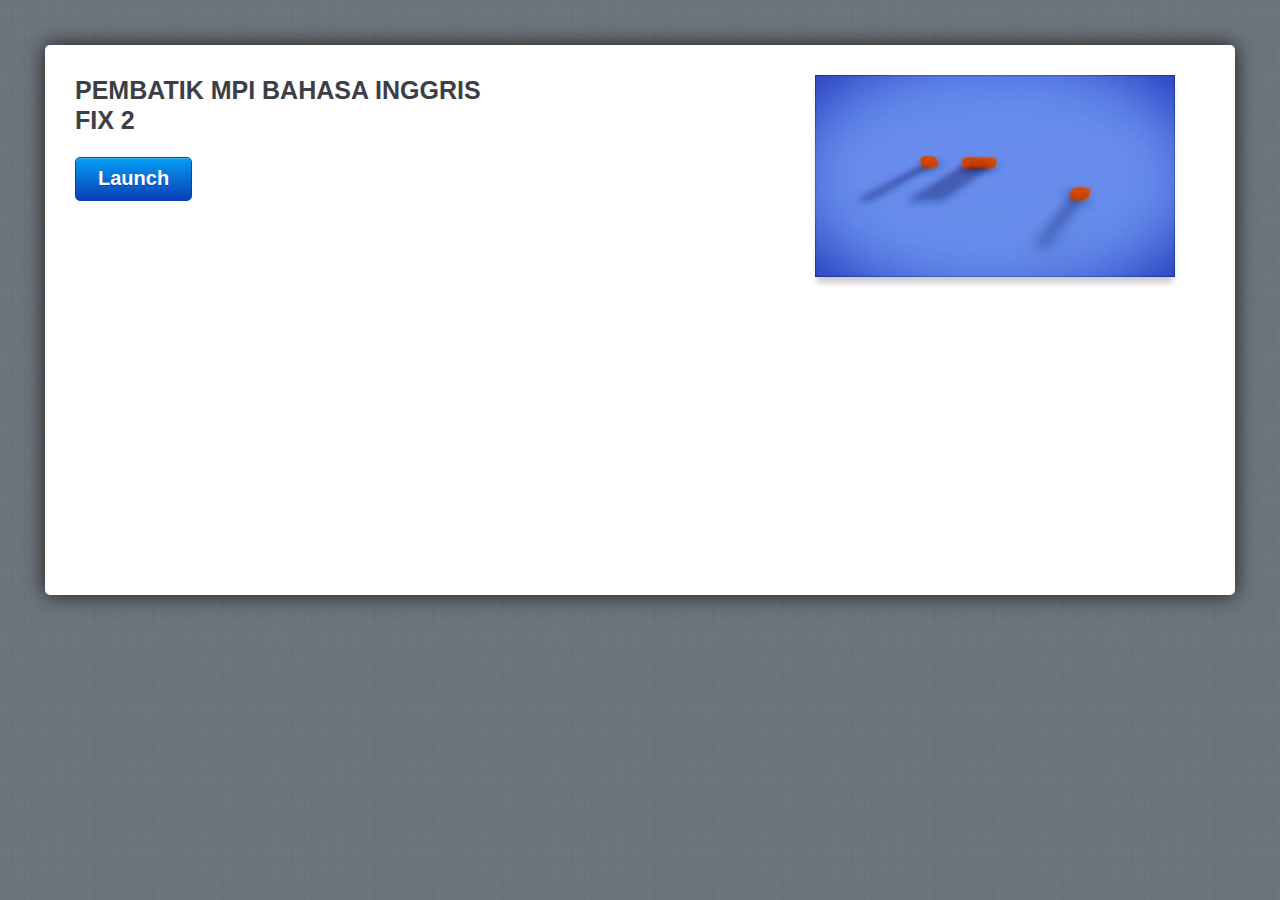
<file: amplaunch.html>
<!DOCTYPE html PUBLIC "-//W3C//DTD XHTML 1.0 Transitional//EN" "http://www.w3.org/TR/xhtml1/DTD/xhtml1-transitional.dtd">
<html xmlns="http://www.w3.org/1999/xhtml" xml:lang="en" lang="en">
<head>
	<title>PEMBATIK MPI BAHASA INGGRIS FIX 2</title>
	
	 <script>
		var g_strLink;
	
		function buildLaunchLink()
		{
			var g_strProjectId = "5zBj2aoOD06";
			var strHash = document.location.hash;
			document.location.hash = "";

			var strPath = window.location.protocol + "//" + window.location.host;
			var arrPath = window.location.pathname.split("/");

			arrPath.length = arrPath.length - 1;
			strPath += arrPath.join("/");
			strPath = strPath.replace(/ /g, "%20");

			g_strLink = "path=" + strPath;
			g_strLink += "&projectid=" + g_strProjectId;
			
			var strQuery = strHash.substr(1);
			g_strLink += "&" + decodeURIComponent(strQuery);
			g_strLink = escape(g_strLink);
		}
		
		function isAndroid()
		{
			return (navigator.userAgent.indexOf("Android") > -1);
		}
		
		function isIOS()
		{
			return (navigator.userAgent.indexOf("AppleWebKit/") > -1 && navigator.userAgent.indexOf("Mobile/") > -1);
		}

		function UpdateLaunchUrl()
		{
			var strLink = (isAndroid()) ? "intent://?" + g_strLink + "#Intent;scheme=artmobileplayer;package=air.com.articulate.articulatemobileplayer;end" :
										 "artmobileplayer://?" + g_strLink;
										
			var linkTarget = document.getElementById('launch');
			linkTarget.href = strLink;
			
			if (isAndroid())
			{
				window.location = strLink;
			}
		}
		
		function writeMeta()
		{
			var meta = document.createElement('meta');
			meta.name = "apple-itunes-app";
			meta.content = "app-id=505546381, app-argument=artmobileplayer://?" + g_strLink;
			document.getElementsByTagName('head')[0].appendChild(meta);
		}
		
		buildLaunchLink();
		writeMeta();

	 </script>

	<!-- META -->
	<meta http-equiv="content-type" content="text/html; charset=utf-8">
	<meta name="viewport" content="width=device-width, initial-scale=1.0, maximum-scale=1.0, user-scalable=0">

	<style>
		html,body,div,h1,p,a{margin:0;padding:0;border:0;font-weight:inherit;font-style:inherit;font-size:100%;font-family:inherit;vertical-align:baseline}
		a img{border:0; width: 290px}
		body{font-family:Helvetica,Arial,Verdana,sans-serif;line-height:1.5;color:#434750;background:#737d85;position:relative;font-size:75%}
		h1{font-size:3em;line-height:1;margin-bottom:.5em;font-weight:400;color:#434750}
		a,a:focus,a:hover{color:#434750;text-decoration:none;outline:0}
		.button{float:left;font-size:14px;font-weight:700;color:#fff;text-shadow:0 -1px 0 rgba(0,0,0,.75);padding:5px 22px 0;height:25px;border:1px solid #010101;-webkit-box-shadow:0 1px 0 rgba(255,255,255,.12),inset 0 1px 0 rgba(255,255,255,.25);-webkit-border-radius:5px;background:-webkit-gradient(linear,left top,left bottom,from(#5d636b),to(#25272a),color-stop(.5,#494e54),color-stop(.51,#35393d))}
		body.launch{background:url(mobile/linen_background.jpg) repeat}
		div.container{background:#fff;height:490px;margin:45px;padding:30px;-webkit-border-radius:5px;-webkit-box-shadow:0 0 20px rgba(0,0,0,.75)}
		div.screenshot{float:right;width:390px;padding-left:20px;padding-bottom:10px}
		div.screenshot img{-webkit-box-shadow:0 8px 6px -2px rgba(0,0,0,.2); width: 360px;}
		div.container div.launch_meta{float:left;width:450px}
		div.container h1{color:#3c4046;font-weight:700;font-size:25px;line-height:1.2em;font-family:'Helvetica Neue',Helvetica,Arial}
		div.container p{font-size:16px;line-height:1.4em;font-family:'Helvetica Neue',Helvetica,Arial;margin:0 0 1.4em}
		div.container a.button{font-size:20px;color:#fff;background:#0272ed;text-shadow:0 1px 0 rgba(11,62,180,1);padding:5px 22px 12px;border:1px solid #0b3eb4;-webkit-box-shadow:0 1px 0 rgba(255,255,255,.12),inset 0 1px 0 rgba(255,255,255,.25);-webkit-border-radius:5px;background:-webkit-gradient(linear,left top,left bottom,from(#039ef4),to(#0b3eb4))}
		div.mobile_app{background:url(mobile/mobile_icon.png) no-repeat;padding-left:148px;padding-top:20px}
		div.mobile_app h1{margin:0;line-height:1.4em}
		div.mobile_app a{color:#027fef;text-decoration:underline}
		div.container a.app_store{width:172px;height:54px;text-indent:-9000px;display:block;background:url(mobile/app_store.png)}
		@media only screen and (max-device-width:1024px) and (orientation:portrait){
			div.container{height:750px}
			div.screenshot{width:290px}
			div.screenshot img{width:290px}
			div.container div.launch_meta{float:left;width:300px}
			div.mobile_app h1{font-size:24px}
		}
		a.install { display:inline-block; overflow:hidden; background:url(http://linkmaker.itunes.apple.com/images/badges/en-us/badge_appstore-lrg.svg) no-repeat; width:165px; height:40px; position: relative; bottom: 120px; float:right; padding-right:50px;}

	</style>
</head>
	
<body class="launch" onload="UpdateLaunchUrl()">

	<div class="wrap">
	
		<div class="container">
			<div class="launch_meta">
				<h1>PEMBATIK MPI BAHASA INGGRIS FIX 2</h1>
				<p></p>
				<a id="launch" href="#" class="button" target="_top">Launch</a>
			</div>
			<div class="screenshot">
				<img src="story_content/thumbnail.jpg"  />
			</div>
		</div>
		<script>
			if (isIOS())
			{
				document.write("<a class='install' href='https://geo.itunes.apple.com/us/app/articulate-mobile-player/id505546381?mt=8' ></a>");
			}
		</script>
	</div>
</body>

</html>
</file>
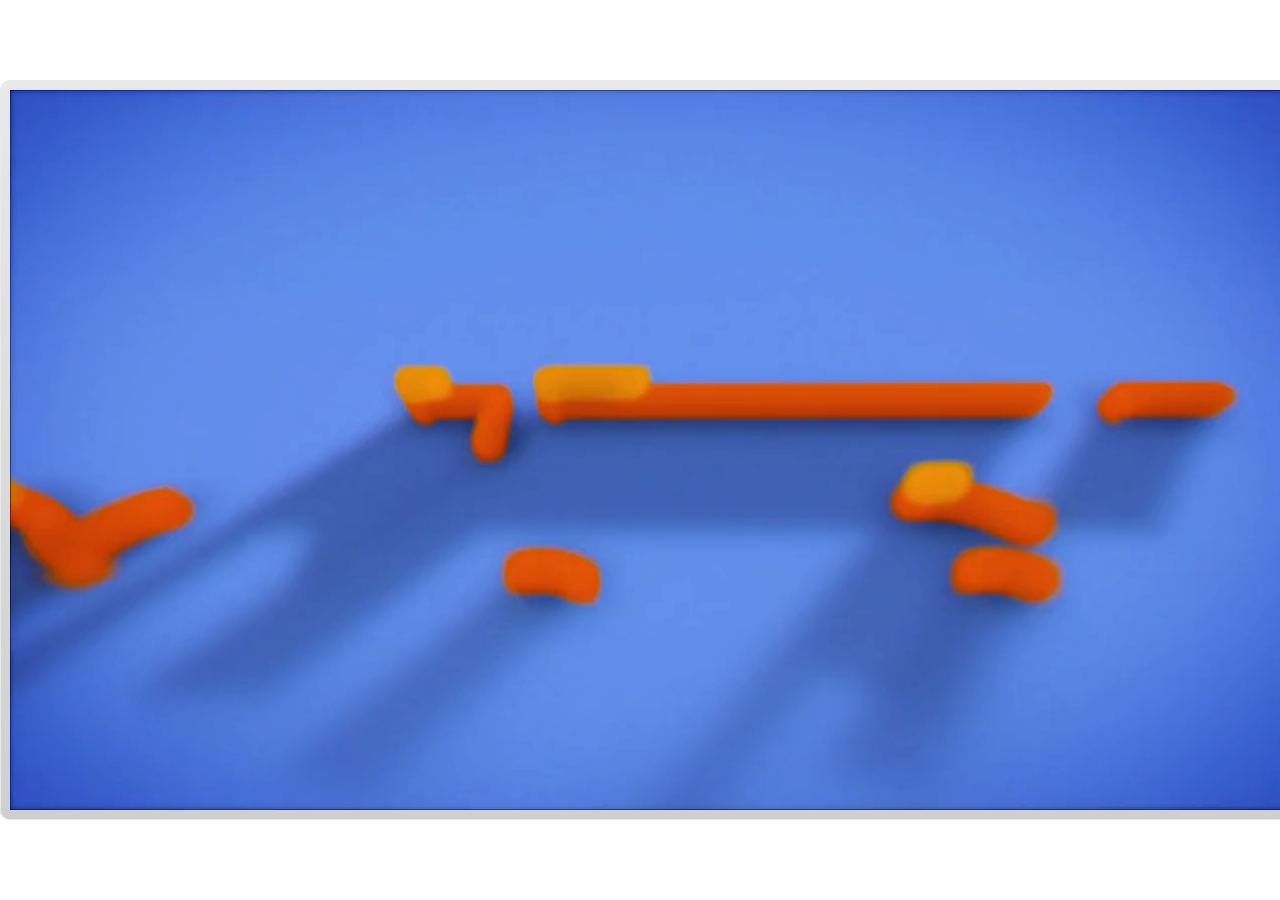
<file: story_html5.html>
<!doctype html>
<html lang="en-US">
<head>
  <meta charset="utf-8" />
  <!-- Created using Storyline 3 - http://www.articulate.com  -->
  <!-- version: 3.3.15007.0 -->
  <title>PEMBATIK MPI BAHASA INGGRIS FIX 2</title>
  <meta http-equiv="x-ua-compatible" content="IE=edge" />
  <meta name="viewport" content="width=device-width, initial-scale=1.0, user-scalable=no, minimal-ui" />
  <meta name="apple-mobile-web-app-capable" content="yes" />

  <style rel="stylesheet" data-noprefix>.slide-loader{position:absolute;pointer-events:none;left:50%;top:50%;-webkit-animation:spin 1.8s linear infinite;-moz-animation:spin 1.8s linear infinite;-ms-animation:spin 1.8s linear infinite;animation:spin 1.8s linear infinite;width:100px;height:100px;-webkit-transform:translate(-50%, -50%);z-index:10000;background:transparent url("[data-uri]") no-repeat center center}.mobile-chrome-warning{position:fixed;width:300px;height:75px;bottom:0px;background:rgba(0,0,0,0.0001);display:none;pointer-events:none;z-index:99}.mobile-chrome-warning-btn{position:absolute;left:-16px;top:-15px;width:107px;height:107px;background:rgba(0,0,0,0.6);border-radius:50%;border:1px solid rgba(255,255,255,0.2);pointer-events:all;-webkit-transform:scale(0.6)}.mobile-chrome-warning-btn svg{position:absolute;left:60%;top:58%;-webkit-transform:translate(-50%, -50%)}.mobile-chrome-warning-bubble{position:relative;color:white;padding:10px;background:rgba(0,0,0,0.8);border-radius:5px;float:left;margin-left:100px;margin-top:15px;pointer-events:none}.mobile-chrome-warning-bubble:before{position:absolute;top:8.5px;left:-20px;width:30px;height:30px;content:'';display:block;width:0;height:0;border-style:solid;border-width:12.5px 20px 12.5px 0;border-color:transparent rgba(0,0,0,0.8) transparent transparent;pointer-events:none}.is-mobile .swipe-resume-arrow{position:fixed;top:30%;left:50%;-webkit-transform:translate(-50%, 0);width:12%}.is-mobile .mobile-chrome-warning-text{position:fixed;top:56%;left:50%;-webkit-transform:translate(-50%, 0);height:30%;width:80%;line-height:43px;text-align:center;color:#aeb7bd;word-break:break-word;font-size:20px}.slide-loader .mobile-loader-dot{display:none}@-ms-keyframes spin{from{-ms-transform:translate(-50%, -50%) rotate(0deg)}to{-ms-transform:translate(-50%, -50%) rotate(360deg)}}@-moz-keyframes spin{from{-moz-transform:translate(-50%, -50%) rotate(0deg)}to{-moz-transform:translate(-50%, -50%) rotate(360deg)}}@-webkit-keyframes spin{from{-webkit-transform:translate(-50%, -50%) rotate(0deg)}to{-webkit-transform:translate(-50%, -50%) rotate(360deg)}}@keyframes spin{from{transform:translate(-50%, -50%) rotate(0deg)}to{transform:translate(-50%, -50%) rotate(360deg)}}body.is-mobile{background:black !important}body.is-theme-unified{background:#1b1a1a}.is-mobile .load-container,.is-theme-unified .load-container{position:absolute;left:0;top:0;width:100%;height:100%;background-color:rgba(0,0,0,0.5);z-index:1;visibility:visible;-webkit-transition:visibility 250ms, opacity 250ms linear;-moz-transition:visibility 250ms, opacity 250ms linear;-mz-transition:visibility 250ms, opacity 250ms linear;transition:visibility 250ms, opacity 250ms linear;pointer-events:none}.is-mobile .hide-slide-loader .load-container,.is-theme-unified .hide-slide-loader .load-container{opacity:0;visibility:hidden}.is-mobile .slide-loader,.is-theme-unified .slide-loader{-webkit-animation:none;-moz-animation:none;-ms-animation:none;animation:none;background:none;text-align:center;width:120px;height:80px;top:60%}.is-theme-unified .slide-loader{top:50%}.is-mobile .slide-loader .mobile-loader-dot,.is-theme-unified .slide-loader .mobile-loader-dot{width:30px;height:30px;background-color:white;border-radius:100%;display:inline-block;-webkit-animation:slide-loader 1s ease-in-out 0s infinite both;-moz-animation:slide-loader 1s ease-in-out 0s infinite both;-ms-animation:slide-loader 1s ease-in-out 0s infinite both;animation:slide-loader 1s ease-in-out 0s infinite both}.is-mobile .slide-loader .dot1,.is-theme-unified .slide-loader .dot1{-webkit-animation-delay:-0.2s;-moz-animation-delay:-0.2s;-ms-animation-delay:-0.2s;animation-delay:-0.2s}.is-mobile .slide-loader .dot2,.is-theme-unified .slide-loader .dot2{-webkit-animation-delay:-0.1s;-moz-animation-delay:-0.1s;-ms-animation-delay:-0.1s;animation-delay:-0.1s}@-ms-keyframes slide-loader{0%,80%,100%{-ms-transform:scale(0.6)}40%{-ms-transform:scale(0)}}@-moz-keyframes slide-loader{0%,80%,100%{-moz-transform:scale(0.6)}40%{-moz-transform:scale(0)}}@-webkit-keyframes slide-loader{0%,80%,100%{-webkit-transform:scale(0.6)}40%{-webkit-transform:scale(0)}}@keyframes slide-loader{0%,80%,100%{transform:scale(0.6)}40%{transform:scale(0)}}.mobile-load-title-overlay{display:none}.is-mobile .mobile-load-title-overlay,.is-touchable .mobile-load-title-overlay{display:block;position:fixed;top:0;right:0;bottom:0;left:0;z-index:999;pointer-events:none}.is-mobile .mobile-load-title-overlay .mobile-load-title,.is-touchable .mobile-load-title-overlay .mobile-load-title{position:relative;height:30%;width:80%;margin:0 auto;line-height:43px;text-align:center;color:#aeb7bd;word-break:break-word}@media only screen and (min-width: 320px) and (orientation: landscape){.is-mobile .mobile-load-title,.is-touchable .mobile-load-title{font-size:28.8px;-moz-transform:translateY(33%);-ms-transform:translateY(33%);-webkit-transform:translateY(33%);transform:translateY(33%)}}@media only screen and (min-width: 320px) and (orientation: portrait){.is-mobile .slide-loader,.is-touchable .slide-loader{top:55%}.is-mobile .mobile-load-title,.is-touchable .mobile-load-title{font-size:28.8px;-moz-transform:translateY(35%);-ms-transform:translateY(35%);-webkit-transform:translateY(35%);transform:translateY(35%)}}
</style>

  
</head>
<body style="background: #FFFFFF" class="cs-HTML is-theme-classic" role="application">
  <!-- 360 -->
  <script>!function(e){var i=/iPhone/i,o=/iPod/i,n=/iPad/i,t=/(?=.*\bAndroid\b)(?=.*\bMobile\b)/i,d=/Android/i,s=/(?=.*\bAndroid\b)(?=.*\bSD4930UR\b)/i,b=/(?=.*\bAndroid\b)(?=.*\b(?:KFOT|KFTT|KFJWI|KFJWA|KFSOWI|KFTHWI|KFTHWA|KFAPWI|KFAPWA|KFARWI|KFASWI|KFSAWI|KFSAWA)\b)/i,r=/IEMobile/i,h=/(?=.*\bWindows\b)(?=.*\bARM\b)/i,a=/BlackBerry/i,l=/BB10/i,p=/Opera Mini/i,f=/(CriOS|Chrome)(?=.*\bMobile\b)/i,u=/(?=.*\bFirefox\b)(?=.*\bMobile\b)/i,c=new RegExp("(?:Nexus 7|BNTV250|Kindle Fire|Silk|GT-P1000)","i"),w=function(e,i){return e.test(i)},A=function(e){var A=e||navigator.userAgent,v=A.split("[FBAN");return"undefined"!=typeof v[1]&&(A=v[0]),this.apple={phone:w(i,A),ipod:w(o,A),tablet:!w(i,A)&&w(n,A),device:w(i,A)||w(o,A)||w(n,A)},this.amazon={phone:w(s,A),tablet:!w(s,A)&&w(b,A),device:w(s,A)||w(b,A)},this.android={phone:w(s,A)||w(t,A),tablet:!w(s,A)&&!w(t,A)&&(w(b,A)||w(d,A)),device:w(s,A)||w(b,A)||w(t,A)||w(d,A)},this.windows={phone:w(r,A),tablet:w(h,A),device:w(r,A)||w(h,A)},this.other={blackberry:w(a,A),blackberry10:w(l,A),opera:w(p,A),firefox:w(u,A),chrome:w(f,A),device:w(a,A)||w(l,A)||w(p,A)||w(u,A)||w(f,A)},this.seven_inch=w(c,A),this.any=this.apple.device||this.android.device||this.windows.device||this.other.device||this.seven_inch,this.phone=this.apple.phone||this.android.phone||this.windows.phone,this.tablet=this.apple.tablet||this.android.tablet||this.windows.tablet,"undefined"==typeof window?this:void 0},v=function(){var e=new A;return e.Class=A,e};"undefined"!=typeof module&&module.exports&&"undefined"==typeof window?module.exports=A:"undefined"!=typeof module&&module.exports&&"undefined"!=typeof window?module.exports=v():"function"==typeof define&&define.amd?define("isMobile",[],e.isMobile=v()):e.isMobile=v()}(this);</script>

  <div id="preso"></div>
  <script>
    window.globals = {
      DATA_PATH_BASE: '',
      lmsPresent: false,
      tinCanPresent: false,
      aoSupport: false,
      scale: 'noscale',
      captureRc: false,
      browserSize: 'default',
      bgColor: '#FFFFFF',
      features: '',
      themeName: 'classic',
      preloaderColor: '#FFFFFF',

      
      parseParams: function(qs) {
        if (window.globals.parsedParams != null) {
          return window.globals.parsedParams;
        }
        qs = (qs || window.location.search.substr(1)).split('+').join(' ');
        var params = {},
            tokens,
            re = /[?&]?([^=]+)=([^&]*)/g;

        while (tokens = re.exec(qs)) {
          params[decodeURIComponent(tokens[1]).trim()] =
            decodeURIComponent(tokens[2]).trim();
        }
        window.globals.parsedParams = params;
        return params;
      },

    };
    

    (function() {
      var params = window.globals.parseParams();

      if (window.globals.themeName !== 'classic') {
        
        if (params.deviceType != null) {
          window.isMobile.phone = params.deviceType === 'phone';
          window.isMobile.tablet = params.deviceType === 'tablet';
          window.isMobile.any = window.isMobile.phone || window.isMobile.tablet;
        }

        
        if (params.devicepreview != null) {
          window.isMobile.phone = params.phone  == '1';
          window.isMobile.tablet = params.devicepreview === '1' && params.phone == null;
          window.isMobile.any = window.isMobile.phone || window.isMobile.tablet;
        }


        if (window.isMobile.any) {
          document.body.classList.add('is-touchable-tablet');
          if (window.isMobile.phone) {
            document.body.classList.add('is-touchable-phone');
          }
        }
      } else if (window.isMobile.any) {
        document.body.classList.add('is-mobile');
      }
    })();
  </script>
  <script SRC="story_content/user.js" TYPE="text/javascript"></script>
  <div class="slide-loader"></div>

  <script type="text/javascript">
    if (window.isMobile.any || window.globals.themeName === 'unified') { var doc = document, loader = doc.body.querySelector('.slide-loader'); [ 1, 2, 3 ].forEach(function(n) { var d = doc.createElement('div'); d.style.backgroundColor = window.globals.preloaderColor; d.classList.add('mobile-loader-dot'); d.classList.add('dot' + n); loader.appendChild(d);
      });
    }
  </script>

  <div class="mobile-load-title-overlay">
    <div class="mobile-load-title">PEMBATIK MPI BAHASA INGGRIS FIX 2</div>
  </div>
  <script>
    
    if (window.autoSpider && window.vInterfaceObject) {
      document.querySelector('.mobile-load-title-overlay').style.display = 'none';
    }
  </script>

  <div class="mobile-chrome-warning">
    <div class="mobile-chrome-warning-btn">
        <svg xmlns="http://www.w3.org/2000/svg" version="1.1" xmlns:xlink="http://www.w3.org/1999/xlink" preserveAspectRatio="none" x="0px" y="0px" width="107px" height="78px" viewBox="0 0 107 78">

          <g id="mobile-chrome-warning-arrow">
            <path fill="white" stroke="none" d="
            M 24.1 31.4
            L 12.05 15.85 0 31.4 8.3 31.4 8.3 54 15.25 54 15.25 31.4 24.1 31.4 Z"/>
          </g>

          <path id="mobile-chrome-warning-hand" stroke="white" stroke-width="2" stroke-linejoin="round" stroke-linecap="round" fill="none" d="
          M 37.55 16.1
          Q 36.3 14.8 36.3 13.1 36.3 11.45 37.55 10.15 38.85 8.9 40.55 8.9 42.2 8.9 43.5 10.15
          L 46.75 13.375 46.75 13.35
          Q 45.5 12.05 45.5 10.35 45.5 8.7 46.75 7.4 48.05 6.15 49.75 6.15 51.4 6.15 52.7 7.4
          L 57 11.65
          Q 56.05 10.4828125 56.05 9 56.05 7.3 57.3 6 58.6 4.8 60.3 4.8 62 4.8 63.3 6
          L 74.3 17
          Q 76.3 19.05 77.5 21.55 78.75 24.05 79.1 26.9 79.4 29.7 80.65 32.25 81.85 34.75 83.85 36.75
          L 85.6 38.5 69.5 54.6
          Q 68.25 53.35 66.5 52.1 64.75 50.8 62.85 49.85 60.95 48.85 59.25 48.5
          L 32 42.5
          Q 31.15 42.3 30.45 41.8 29.1 40.8 28.85 39.3 28.6 37.85 29.35 36.55 30.05 35.25 31.65 34.7
          L 31.9 34.65
          Q 32.55 34.45 33.25 34.45
          L 44.3 34.9 17.65 8.2
          Q 16.4 6.9 16.4 5.2 16.4 3.55 17.65 2.25 18.95 1 20.65 1 22.3 1 23.6 2.25
          L 37.55 16.1 39.2 17.75
          M 58.95 13.65
          L 58.075 12.775 57.3 12
          Q 57.140234375 11.833984375 57 11.65
          L 58.075 12.775
          M 46.75 13.375
          L 48.4 15"/>

        </svg>
      </div>

      <div class="mobile-chrome-warning-bubble">
        Drag up for fullscreen
      </div>
  </div>

  

  <link rel="stylesheet" href="html5/lib/stylesheets/main.min.css" data-noprefix />
  <link rel="stylesheet" href="html5/data/css/output.min.css" data-noprefix />
  <script data-main="app/scripts/init.generated" src="html5/lib/scripts/app.min.js"></script>
</body>
</html>
</file>
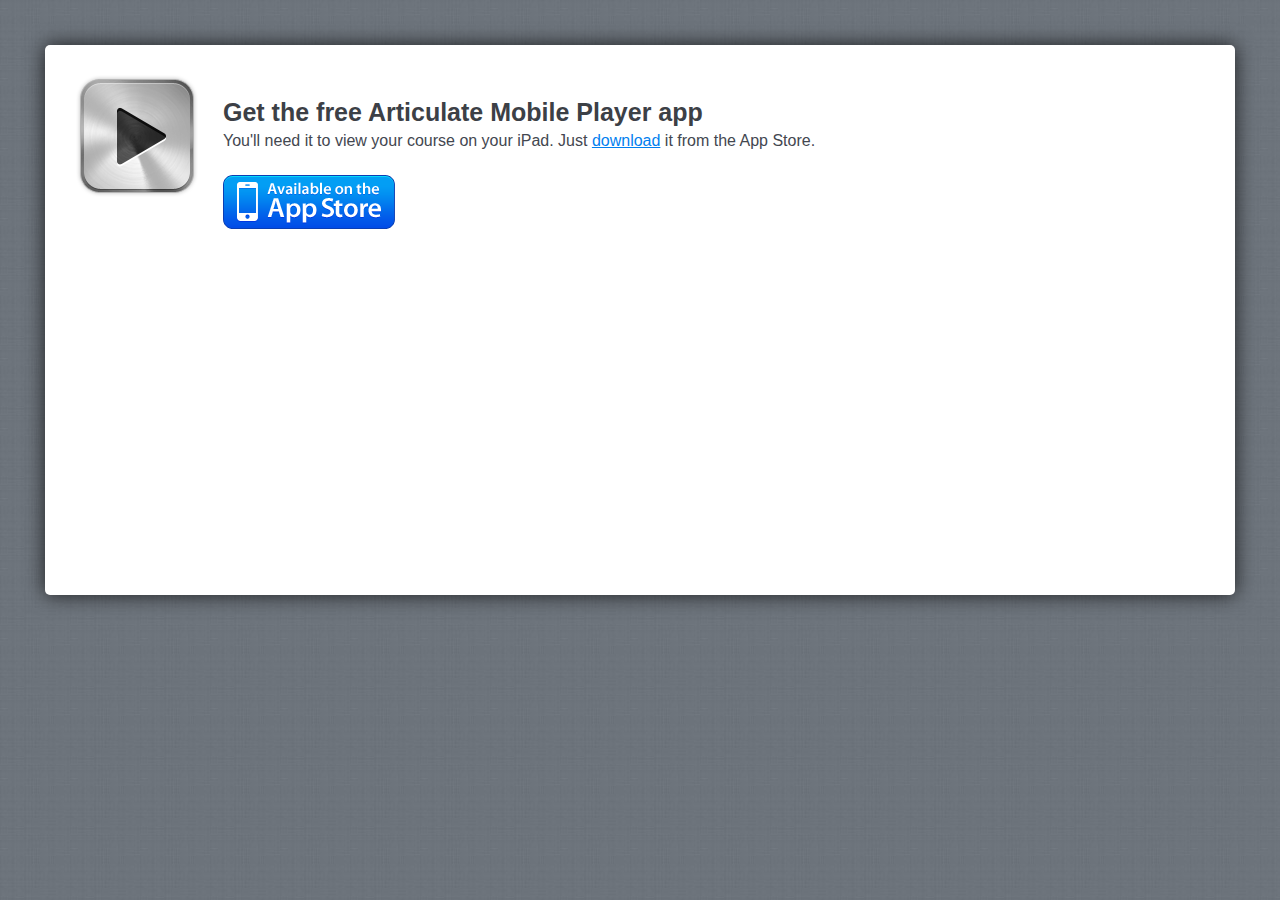
<file: mobile/mobileinstall.html>
<!DOCTYPE html PUBLIC "-//W3C//DTD XHTML 1.0 Transitional//EN" "http://www.w3.org/TR/xhtml1/DTD/xhtml1-transitional.dtd">
<html xmlns="http://www.w3.org/1999/xhtml" xml:lang="en" lang="en">
<head>
	<title>PEMBATIK MPI BAHASA INGGRIS FIX 2</title>
			
	<!-- META -->
	<meta http-equiv="content-type" content="text/html; charset=utf-8">
	<meta name="viewport" content="width=device-width; initial-scale=1.0; maximum-scale=1.0; user-scalable=0;">

	<style>
		html,body,div,h1,p,a{margin:0;padding:0;border:0;font-weight:inherit;font-style:inherit;font-size:100%;font-family:inherit;vertical-align:baseline}
		a img{border:0; width 290}
		body{font-family:Helvetica,Arial,Verdana,sans-serif;line-height:1.5;color:#434750;background:#737d85;position:relative;font-size:75%}
		h1{font-size:3em;line-height:1;margin-bottom:.5em;font-weight:400;color:#434750}
		a,a:focus,a:hover{color:#434750;text-decoration:none;outline:0}
		.button{float:left;font-size:14px;font-weight:700;color:#fff;text-shadow:0 -1px 0 rgba(0,0,0,.75);padding:5px 22px 0;height:25px;border:1px solid #010101;-webkit-box-shadow:0 1px 0 rgba(255,255,255,.12),inset 0 1px 0 rgba(255,255,255,.25);-webkit-border-radius:5px;background:-webkit-gradient(linear,left top,left bottom,from(#5d636b),to(#25272a),color-stop(.5,#494e54),color-stop(.51,#35393d))}
		body.launch{background:url(linen_background.jpg) repeat}
		div.container{background:#fff;height:490px;margin:45px;padding:30px;-webkit-border-radius:5px;-webkit-box-shadow:0 0 20px rgba(0,0,0,.75)}
		div.screenshot{float:right;width:390px;padding-left:20px;padding-bottom:10px}
		div.screenshot img{-webkit-box-shadow:0 8px 6px -2px rgba(0,0,0,.2); width: 360px;}
		div.container div.launch_meta{float:left;width:450px}
		div.container h1{color:#3c4046;font-weight:700;font-size:25px;line-height:1.2em;font-family:'Helvetica Neue',Helvetica,Arial}
		div.container p{font-size:16px;line-height:1.4em;font-family:'Helvetica Neue',Helvetica,Arial;margin:0 0 1.4em}
		div.container a.button{font-size:20px;color:#fff;background:#0272ed;text-shadow:0 1px 0 rgba(11,62,180,1);padding:5px 22px 12px;border:1px solid #0b3eb4;-webkit-box-shadow:0 1px 0 rgba(255,255,255,.12),inset 0 1px 0 rgba(255,255,255,.25);-webkit-border-radius:5px;background:-webkit-gradient(linear,left top,left bottom,from(#039ef4),to(#0b3eb4))}
		div.mobile_app{padding-left:148px;padding-top:20px}
		div.mobile_app h1{margin:0;line-height:1.4em}
		div.mobile_app a{color:#027fef;text-decoration:underline}
		div.container a.app_store{width:172px;height:54px;text-indent:-9000px;display:block;background:url(app_store.png)}
		@media only screen and (max-device-width:1024px) and (orientation:portrait){
			div.container{height:750px}
			div.screenshot{width:290px}
			div.screenshot img{width:290px}
			div.container div.launch_meta{float:left;width:300px}
			div.mobile_app h1{font-size:24px}
		}

	</style>
	<script>
		var g_strHash = document.location.hash;
		document.location.hash = "";
		
		function InstallApp()
		{
			setTimeout(RedirectLaunchPage, 50);
			
			var strAppUrl = "itms-apps://itunes.apple.com/us/app/articulate-mobile-player/id505546381?ls=1&mt=8";
			
			document.location = strAppUrl;
			
			return false;
		}
		
		function RedirectLaunchPage()
		{
			document.location = "../amplaunch.html" + g_strHash;
		}
	</script>
	
</head>

<body class="launch">

	<div class="wrap">
		<div class="container">
			<a href="#" onclick="return InstallApp()"><img style="position:absolute;" src="mobile_icon.png"></img></a>
			<div class="mobile_app">
				<h1>Get the free Articulate Mobile Player app</h1>
				<p>You'll need it to view your course on your iPad. Just <a href="#" onclick="return InstallApp()" title="Download the Articulate Mobile Player app">download</a> it from the App Store.</p>
				<a href="#" onclick="return InstallApp()" class="app_store">Available on the App Store</a>
			</div>
		</div>
	</div>
</body>

</html>
</file>
<file: html5/lib/stylesheets/main.min.css>
html{font-size:100%;line-height:1.5em}html{font-family:sans-serif;-ms-text-size-adjust:100%;-webkit-text-size-adjust:100%}body{margin:0}article,aside,details,figcaption,figure,footer,header,hgroup,main,menu,nav,section,summary{display:block}audio,canvas,progress,video{display:inline-block;*display:inline;*zoom:1;vertical-align:baseline}audio:not([controls]){display:none;height:0}[hidden]{display:none}template{display:none}a{background-color:transparent}a:active,a:hover{outline:0}abbr[title]{border-bottom:1px dotted}b,strong{font-weight:bold}blockquote{margin:1.5em 40px}dfn{font-style:italic}h1{font-size:2em;line-height:1.5em;margin-top:.75em;margin-bottom:.75em}h2{font-size:1.5em;line-height:2em;margin-top:1em;margin-bottom:1em}h3{font-size:1.17em;line-height:1.28205em;margin-top:1.28205em;margin-bottom:1.28205em}h4{font-size:1em;line-height:1.5em;margin-top:1.5em;margin-bottom:1.5em}h5{font-size:.83em;line-height:1.80723em;margin-top:1.80723em;margin-bottom:1.80723em}h6{font-size:.67em;line-height:2.23881em;margin-top:2.23881em;margin-bottom:2.23881em}mark{background:#ff0;color:#000}p,pre{margin:1.5em 0}small{font-size:80%}sub,sup{font-size:75%;line-height:0;position:relative;vertical-align:baseline}sup{top:-0.5em}sub{bottom:-0.25em}dl,menu,ol,ul{margin:1.5em 0}dd{margin:0 0 0 40px}menu,ol,ul{padding:0 0 0 40px}nav ul,nav ol{list-style:none;list-style-image:none}img{border:0;-ms-interpolation-mode:bicubic}svg:not(:root){overflow:hidden}figure{margin:1.5em 40px}hr{-moz-box-sizing:content-box;-webkit-box-sizing:content-box;box-sizing:content-box;height:0}pre{overflow:auto}code,kbd,pre,samp{font-family:monospace, monospace;font-size:1em}form{margin:0}button,input,optgroup,select,textarea{color:inherit;font:inherit;margin:0;*font-family:sans-serif;*vertical-align:middle}button{overflow:visible}button,select{text-transform:none}button,html input[type="button"],input[type="reset"],input[type="submit"]{-webkit-appearance:button;cursor:pointer;*overflow:visible}button[disabled],html input[disabled]{cursor:default}button::-moz-focus-inner,input::-moz-focus-inner{border:0;padding:0}input{line-height:normal}input[type="checkbox"],input[type="radio"]{-moz-box-sizing:border-box;-webkit-box-sizing:border-box;box-sizing:border-box;padding:0;*height:13px;*width:13px}input[type="number"]::-webkit-inner-spin-button,input[type="number"]::-webkit-outer-spin-button{height:auto}input[type="search"]{-webkit-appearance:textfield;-moz-box-sizing:content-box;-webkit-box-sizing:content-box;box-sizing:content-box}input[type="search"]::-webkit-search-cancel-button,input[type="search"]::-webkit-search-decoration{-webkit-appearance:none}fieldset{margin:0 2px;border-color:#c0c0c0;border-top-width:.0625em;border-top-style:solid;padding-top:.4625em;border-bottom-width:.0625em;border-bottom-style:solid;padding-bottom:.9125em;border-left-width:.0625em;border-left-style:solid;padding-left:.875em;border-right-width:.0625em;border-right-style:solid;padding-right:.875em}legend{border:0;padding:0;*margin-left:-7px}textarea{overflow:auto}optgroup{font-weight:bold}table{border-collapse:collapse;border-spacing:0}td,th{padding:0}div.popup-pane p strong,div.popup-pane p em,.presenter-name{white-space:nowrap;overflow:hidden;text-overflow:ellipsis}.offscreen{position:absolute;left:-9999px !important}.invisible{visibility:hidden !important}.visible{visibility:visible !important}.transparent{opacity:0 !important}.hidden{display:none !important}.accessibility,.slider{position:absolute;top:0;left:0;height:1px;width:1px;overflow:hidden;opacity:0}.accessibility:focus,.slider:focus{outline:none}.scrollable,.is-desktop .panel-content,.is-desktop .panel-section-content{overflow:auto}.focused{outline:none !important}rect.focused{fill:none;outline:none !important;stroke:yellow}.align-left{text-align:left !important}.align-right{text-align:right !important}.align-center{text-align:center !important}.align-flex-start{display:-webkit-box;display:-webkit-flex;display:-moz-flex;display:-ms-flexbox;display:flex;-webkit-box-align:start;-ms-flex-align:start;-webkit-align-items:flex-start;-moz-align-items:flex-start;align-items:flex-start}.align-flex-center{display:-webkit-box;display:-webkit-flex;display:-moz-flex;display:-ms-flexbox;display:flex;-webkit-box-align:center;-ms-flex-align:center;-webkit-align-items:center;-moz-align-items:center;align-items:center}.align-flex-end{display:-webkit-box;display:-webkit-flex;display:-moz-flex;display:-ms-flexbox;display:flex;-webkit-box-align:end;-ms-flex-align:end;-webkit-align-items:flex-end;-moz-align-items:flex-end;align-items:flex-end}.inflexible,.is-desktop .controls .relative-nav,.is-desktop .submit-all-button,.tabs,.is-desktop .panel-section-header,.is-desktop .panel-header,.is-desktop .panel-footer,.header-primary{-webkit-box-flex:none;-webkit-flex:none !important;-moz-box-flex:none;-moz-flex:none !important;-ms-flex:none !important;flex:none !important}.auto-flexible{-webkit-box-flex:auto;-webkit-flex:auto !important;-moz-box-flex:auto;-moz-flex:auto !important;-ms-flex:auto !important;flex:auto !important}.initial-flexible{-webkit-box-flex:0;-webkit-flex:0 1 auto !important;-moz-box-flex:0;-moz-flex:0 1 auto !important;-ms-flex:0 1 auto !important;flex:0 1 auto !important}.bleed{padding:0 !important}.unstyled,.is-desktop .btn,.choice-list,.tabs,.is-desktop .outline-list{margin:0;padding:0;list-style:none;border:none;background:none}.force-unstyled,.progress-control .btn-unstyled,.progress-control .choice-list .choice-list-trigger,.choice-list .progress-control .choice-list-trigger,.progress-control .tabs>li>.tabs-trigger{background:none !important;border:none !important;box-shadow:none !important}.text-compact,.choice-list .choice-list-trigger,.tabs>li>.tabs-trigger,.is-desktop .outline-list li a{display:inline-block;max-width:100%;overflow:hidden;white-space:nowrap;text-overflow:ellipsis}.text-rtl,.text-direction-rtl .is-desktop .controls,.text-direction-rtl .is-desktop .controls-group,.text-direction-rtl .tabs,.text-direction-rtl .is-mobile .panel-content,.text-direction-rtl .is-desktop .panel-content,.text-direction-rtl .is-desktop .panel-header,.text-direction-rtl .topmenu-panel{direction:rtl;unicode-bidi:bidi-override;text-align:right}.text-align-sub{vertical-align:sub}.text-align-middle{vertical-align:middle}.ui-draggable{z-index:99}.ui-droppable{z-index:98}.ui-draggable-dragging{z-index:9999}.border-base,input[type='text'],input[type='search'],.is-desktop .btn,.progress-control,.progress-bar-seek,.search-input input[type="search"],.presentation-wrapper:after,.topmenu-tab,.topmenu-panel{border-style:solid;border-width:1px}.cursor-hover:hover,.rotatable:hover{cursor:pointer}.cursor-hover:hover *,.rotatable:hover *{cursor:pointer}.cursor-default{cursor:default !important}.cursor-default *{cursor:default !important}.opaque{pointer-events:all !important}.non-eventable{pointer-events:none}.full-size{height:100%;position:relative;width:100%}.abs{position:absolute}.tweenable{will-change:opacity, transform}*{box-sizing:border-box}html,body{height:100%}html{font-size:62.5%;-webkit-user-select:none;-moz-user-select:none;-ms-user-select:none;user-select:none}body{font-size:1.3rem;line-height:1.2;font-family:sans-serif;overflow:hidden}body.is-desktop.is-too-tall{overflow-y:scroll}body.is-desktop.has-scrollbar{overflow:scroll}body.is-desktop.is-too-wide{overflow-x:scroll}body.is-desktop *{-webkit-font-smoothing:subpixel-antialiasing}body.is-mobile::-webkit-scrollbar,body.is-mobile *::-webkit-scrollbar{-webkit-appearance:none;display:none}a{color:inherit;text-decoration:none}input[type='text'],input[type='search']{border-radius:4px;padding:.3em .5em}hr{position:absolute;top:0;left:0;width:100%;height:1px;background:none;border:0;border-top-style:solid;border-top-width:1px;color:none;margin:0}.is-desktop .grid-center{-webkit-box-pack:center;-ms-flex-pack:center;-webkit-justify-content:center;-moz-justify-content:center;justify-content:center;-webkit-box-align:center;-ms-flex-align:center;-webkit-align-items:center;-moz-align-items:center;align-items:center}.is-desktop .grid-row{max-width:100%;max-height:100%;display:-webkit-box;display:-webkit-flex;display:-moz-flex;display:-ms-flexbox;display:flex;-webkit-box-direction:normal;-webkit-box-orient:horizontal;-webkit-flex-direction:row;-moz-flex-direction:row;-ms-flex-direction:row;flex-direction:row}.is-desktop .grid-row.grid-reverse{-webkit-box-direction:reverse;-webkit-box-orient:horizontal;-webkit-flex-direction:row-reverse;-moz-flex-direction:row-reverse;-ms-flex-direction:row-reverse;flex-direction:row-reverse}.is-desktop .grid-row.grid-horz-center{-webkit-box-pack:center;-ms-flex-pack:center;-webkit-justify-content:center;-moz-justify-content:center;justify-content:center}.is-desktop .grid-row.grid-vert-center{-webkit-box-align:center;-ms-flex-align:center;-webkit-align-items:center;-moz-align-items:center;align-items:center}.is-desktop .grid-row>*{-webkit-box-flex:1;-webkit-flex:1;-moz-box-flex:1;-moz-flex:1;-ms-flex:1;flex:1;max-width:100%}.is-desktop .grid-row-align-start{-webkit-box-pack:start;-ms-flex-pack:start;-webkit-justify-content:flex-start;-moz-justify-content:flex-start;justify-content:flex-start}.is-desktop .grid-row-align-end{-webkit-box-pack:end;-ms-flex-pack:end;-webkit-justify-content:flex-end;-moz-justify-content:flex-end;justify-content:flex-end}.is-desktop .grid-col{max-width:100%;max-height:100%;display:-webkit-box;display:-webkit-flex;display:-moz-flex;display:-ms-flexbox;display:flex;-webkit-box-direction:normal;-webkit-box-orient:vertical;-webkit-flex-direction:column;-moz-flex-direction:column;-ms-flex-direction:column;flex-direction:column}.is-desktop .grid-col.grid-reverse{-webkit-box-direction:reverse;-webkit-box-orient:vertical;-webkit-flex-direction:column-reverse;-moz-flex-direction:column-reverse;-ms-flex-direction:column-reverse;flex-direction:column-reverse}.is-desktop .grid-col.grid-horz-center{-webkit-box-align:center;-ms-flex-align:center;-webkit-align-items:center;-moz-align-items:center;align-items:center}.is-desktop .grid-col.grid-vert-center{-webkit-box-pack:center;-ms-flex-pack:center;-webkit-justify-content:center;-moz-justify-content:center;justify-content:center}.is-desktop .grid-col>*{-webkit-box-flex:1;-webkit-flex:1;-moz-box-flex:1;-moz-flex:1;-ms-flex:1;flex:1;max-height:100%}.caption{font-family:"Open Sans Full", Helvetica, Arial, sans-serif;position:fixed;pointer-events:none;z-index:1;display:flex;align-items:center;flex-direction:column;bottom:0px;margin-bottom:10px;width:60vw;left:50vw;transform:translateX(-50%) translateZ(0)}.caption>div{pointer-events:none;width:100%;text-align:center}.caption p{display:inline-block;pointer-events:none;padding:10px;text-shadow:-1px 0px black, 0px 1px black, 1px 0px black, 0px -1px black;color:#ffffff;border-radius:4px;background:#31373a;margin:0 0 10px 0;padding:10px;text-align:center;line-height:1.5}.caption p p:last-child{margin-bottom:0}.caption p q:before,.caption p q:after{content:''}.is-mobile .caption.caption--centered{-moz-transform:translate(-50%, -50%);-ms-transform:translate(-50%, -50%);-webkit-transform:translate(-50%, -50%);transform:translate(-50%, -50%);bottom:auto}.is-desktop .caption{position:absolute;width:60%;left:50%}.caption-controls{margin-right:10px}.text-direction-rtl .is-desktop .caption-controls{margin-left:10px;margin-right:0}.caption-controls .caption-btn.button-tapped{background:rgba(0,0,0,0.2)}.caption-controls .caption-btn svg{margin-left:2px;margin-top:6px}[class*='icon-']{font-style:normal;display:inline-block}.error-icon{position:absolute;top:5px;left:calc(50% - 32px);height:30px;width:25px;z-index:999}input,textarea{pointer-events:all}input:focus,textarea:focus{outline:none}button{cursor:pointer}button:focus{outline:none}.is-desktop .btn{border-radius:7px;color:inherit;cursor:pointer;display:inline-block;font-weight:bold;height:30px;line-height:28px;min-width:30px;padding:0 8px;text-align:center;text-decoration:none;vertical-align:bottom}.btn-unstyled,.choice-list .choice-list-trigger,.tabs>li>.tabs-trigger{background:none;border:none;color:inherit;display:inline-block;height:inherit;line-height:inherit;padding:0;text-align:inherit}.btn-stretch{width:100%}.is-desktop .controls{-webkit-box-pack:justify;-ms-flex-pack:justify;-webkit-justify-content:space-between;-moz-justify-content:space-between;justify-content:space-between;max-height:30px;min-height:28px;line-height:30px;margin-top:16px;margin-bottom:5px;position:relative}.is-desktop .controls .btn{padding:0 8px 0 6px}.is-desktop .controls .btn:not(.hidden) ~ .btn{margin-left:7px}.text-direction-rtl .is-desktop .controls .btn:not(.hidden) ~ .btn{margin-left:0;margin-right:10px}.text-direction-rtl .is-desktop .controls .btn:first-of-type{margin-left:0}.is-desktop .controls .relative-nav .btn{min-width:71px}.text-direction-rtl .is-desktop .controls-group>.grid-row{-webkit-box-direction:reverse;-webkit-box-orient:horizontal;-webkit-flex-direction:row-reverse;-moz-flex-direction:row-reverse;-ms-flex-direction:row-reverse;flex-direction:row-reverse}.is-desktop .controls-group:not(:last-child){margin-right:10px}.text-direction-rtl .is-desktop .controls-group:not(:last-child){margin-left:10px;margin-right:0}.is-desktop .controls-group.play-only{-webkit-box-flex:initial;-webkit-flex:initial;-moz-box-flex:initial;-moz-flex:initial;-ms-flex:initial;flex:initial}.is-desktop .control-bar{position:relative;border-radius:7px}.is-desktop .control-actions{margin-left:auto;-webkit-box-flex:0;-webkit-flex:0 0 auto;-moz-box-flex:0;-moz-flex:0 0 auto;-ms-flex:0 0 auto;flex:0 0 auto}.is-desktop .control-actions .btn-icon{align-items:center;display:inline-flex;height:28px;margin-right:2px;vertical-align:top;position:relative;left:-5px}.text-direction-rtl .is-desktop .control-actions .btn-icon{margin-right:0;margin-left:2px;left:5px}.is-desktop .control-actions .text+.btn-icon{margin-right:0;margin-left:4px;position:relative;left:4px}.text-direction-rtl .is-desktop .control-actions .text+.btn-icon{margin-right:4px;margin-left:0;left:-1px}.text-direction-rtl .is-desktop .control-actions{margin-left:0;margin-right:auto}.is-desktop .submit-all-button button:not(.hidden){margin-right:7px}.text-direction-rtl .is-desktop .submit-all-button button:not(.hidden){margin-right:0;margin-left:7px}.hide-frame #main-window .controls{display:none}.circle-progress{position:absolute;left:2px;top:11.5px;z-index:-1}.btn.cs-disabled{pointer-events:none;opacity:0.5;cursor:default}.slider-bar{position:absolute;top:auto;bottom:0;height:120px}.slider-bar input[type='range']{box-sizing:content-box;padding:0px;position:absolute;bottom:0;left:50%;-moz-transform-origin:0 50%;-ms-transform-origin:0 50%;-webkit-transform-origin:0 50%;transform-origin:0 50%;-moz-transform:rotate(-90deg);-ms-transform:rotate(-90deg);-webkit-transform:rotate(-90deg);transform:rotate(-90deg);-moz-appearance:none;-webkit-appearance:none;width:100px;height:7px;outline:none}.slider-bar input[type='range']::-webkit-slider-runnable-track{border-style:solid;border-width:1px;height:7px}.slider-bar input[type='range']::-webkit-slider-thumb{-webkit-appearance:none;border-style:solid;border-width:1px;display:block;width:8px;height:20px;margin-top:-7px}.slider-bar input[type='range']::-webkit-slider-thumb:hover{cursor:pointer}.slider-bar input[type='range']::-moz-range-track{border-style:solid;border-width:1px;height:5px}.slider-bar input[type='range']::-moz-range-track:hover{cursor:pointer}.slider-bar input[type='range']::-moz-range-thumb{display:block;border-radius:0;width:5px;height:20px;margin-top:-8px}.slider-bar input[type='range']::-moz-range-thumb:hover{cursor:pointer}.slider-bar input[type='range']::-moz-focus-outer{border:0}@media screen and (min-width: 0\0){.slider-bar input[type='range']{bottom:23px !important;height:22px}.slider-bar input[type='range']::-ms-thumb{margin-top:0}}@supports (-ms-accelerator: true){.slider-bar input[type='range']{bottom:23px !important;height:22px}.slider-bar input[type='range']::-ms-thumb{margin-top:0}}.slider-bar input[type='range']::-ms-track{border-style:solid;border-width:1px;color:transparent;height:7px}.slider-bar input[type='range']::-ms-fill-lower,.slider-bar input[type='range']::-ms-fill-upper{background:transparent}.slider-bar input[type='range']::-ms-thumb{border-style:solid;border-width:1px;width:5px;height:20px}input[type=range]::-ms-tooltip{display:none}.progress-control{height:30px;padding:5px 5px 0}.progress-control .btn-unstyled,.progress-control .choice-list .choice-list-trigger,.choice-list .progress-control .choice-list-trigger,.progress-control .tabs>li>.tabs-trigger{width:24px;height:24px;line-height:24px;text-align:center}.progress-bar{margin:0 5px;position:relative;cursor:pointer;text-align:right;overflow:hidden}.progress-bar-inner{width:100%;height:100%;position:relative}.progress-bar-inner input[type='range']{position:absolute;top:0;left:0;-moz-appearance:none;-webkit-appearance:none;width:100%;height:16px;cursor:pointer;display:block;opacity:0;z-index:2}.text-direction-rtl .progress-bar-inner input[type='range']{transform:scale(-1, 1)}.progress-bar-inner input[type='range']::-moz-range-thumb{border-radius:0;width:1px}.progress-bar-inner input[type='range']::-ms-thumb{border-radius:0;width:1px}.progress-bar-inner input[type='range']::-webkit-slider-thumb{-webkit-appearance:none;border-radius:0;width:1px}.progress-bar-seek{width:100%;height:18px;border-radius:4px;display:block;overflow:hidden;position:relative;z-index:1}.progress-bar-fill{height:100%;position:absolute;top:0;left:0}.progress-bar-elapsed-time{position:absolute;top:0px;right:5px;z-index:1;font-weight:bold;font-size:92.307%;color:#454545}.progress-bar-total-duration{display:inline-block}.choice-list .choice-list-trigger{display:block;width:100%;padding:.25em;text-decoration:none}.tabs-wrap{display:-webkit-box;display:-webkit-flex;display:-moz-flex;display:-ms-flexbox;display:flex;-webkit-box-direction:normal;-webkit-box-orient:vertical;-webkit-flex-direction:column;-moz-flex-direction:column;-ms-flex-direction:column;flex-direction:column;overflow:hidden;overflow:visible;height:100%;min-height:0}.tabs-wrap>*{-webkit-box-flex:1;-webkit-flex:1 1;-moz-box-flex:1;-moz-flex:1 1;-ms-flex:1 1;flex:1 1}.tabs{font-size:92.307%;line-height:18px;text-align:left;white-space:nowrap}.tabs.fill-width>li>.tabs-trigger{padding:0px 3px}.tabs>li{border-radius:4px 4px 0 0;border-radius:6px 6px 0 0;display:inline-block;font-weight:bold;height:100%;text-align:center}.tabs>li>.tabs-trigger{padding:0px 8px;line-height:2.1}.is-desktop .panel-content,.is-desktop .panel-section-header,.is-desktop .panel-section-content,.is-desktop .panel-header,.is-desktop .panel-footer{padding:10px}.is-desktop .panel{display:-webkit-box;display:-webkit-flex;display:-moz-flex;display:-ms-flexbox;display:flex;-webkit-box-direction:normal;-webkit-box-orient:horizontal;-webkit-flex-direction:row;-moz-flex-direction:row;-ms-flex-direction:row;flex-direction:row;overflow:hidden;flex:1 1}.is-desktop .panel>*{-webkit-box-flex:1;-webkit-flex:1 1;-moz-box-flex:1;-moz-flex:1 1;-ms-flex:1 1;flex:1 1}.is-desktop .panel>*{display:-webkit-box;display:-webkit-flex;display:-moz-flex;display:-ms-flexbox;display:flex;-webkit-box-direction:normal;-webkit-box-orient:vertical;-webkit-flex-direction:column;-moz-flex-direction:column;-ms-flex-direction:column;flex-direction:column;overflow:hidden}.is-desktop .panel>*>*{-webkit-box-flex:1;-webkit-flex:1 1;-moz-box-flex:1;-moz-flex:1 1;-ms-flex:1 1;flex:1 1}.is-desktop .panel:not(.active){display:none}.is-desktop .panel h1,.is-desktop .panel h2,.is-desktop .panel h3,.is-desktop .panel h4,.is-desktop .panel h5,.is-desktop .panel h6{margin:0}.is-desktop .tab-close{display:none}.is-desktop .panel-content{display:-webkit-box;display:-webkit-flex;display:-moz-flex;display:-ms-flexbox;display:flex;-webkit-box-direction:normal;-webkit-box-orient:vertical;-webkit-flex-direction:column;-moz-flex-direction:column;-ms-flex-direction:column;flex-direction:column;overflow:hidden;overflow-y:auto;overflow-x:hidden;border-radius:0 0 4px 4px;font-size:84.615%;word-wrap:break-word}.is-desktop .panel-content>*{-webkit-box-flex:1;-webkit-flex:1 1;-moz-box-flex:1;-moz-flex:1 1;-ms-flex:1 1;flex:1 1}.is-desktop .panel-content:not(:last-child){border-bottom-left-radius:0px;border-bottom-right-radius:0px}.is-desktop .panel-section{display:-webkit-box;display:-webkit-flex;display:-moz-flex;display:-ms-flexbox;display:flex;-webkit-box-direction:normal;-webkit-box-orient:vertical;-webkit-flex-direction:column;-moz-flex-direction:column;-ms-flex-direction:column;flex-direction:column;overflow:hidden}.is-desktop .panel-section>*{-webkit-box-flex:1;-webkit-flex:1 1;-moz-box-flex:1;-moz-flex:1 1;-ms-flex:1 1;flex:1 1}.is-desktop .panel-section-header{position:relative}.is-desktop .panel-relative-hr{position:relative;top:1em}.is-desktop .panel-section-heading{font-size:100%;line-height:1.308;overflow:hidden;text-overflow:ellipsis;overflow-wrap:break-word;word-wrap:break-word}.is-desktop .panel-footer{border-bottom-left-radius:10px;border-bottom-right-radius:10px}.volume{position:relative}.volume .slider-bar{left:0;height:106px;position:absolute;top:auto;right:-1px;bottom:-1px;left:-1px;direction:ltr}.volume .slider-bar input[type='range']{position:absolute;bottom:30px;left:50%;width:60px;z-index:1}.volume button{height:28px;position:relative;vertical-align:top;width:15px;z-index:2;overflow:hidden}.volume button svg{position:absolute;top:6px;left:0}.slide-object-video.hidden{display:block !important;visibility:hidden}.video-slide-object{position:relative;pointer-events:auto;background:transparent}.video-slide-object video::-webkit-media-controls-start-playback-button{display:none !important;-webkit-appearance:none}.video-controls{position:relative;height:26px;margin:3px 0;padding:1px;border:1px solid #b9b9b9}.video-controls-play-pause{background-image:url('[data-uri]');background-size:100%;background-image:-webkit-gradient(linear, 50% 0%, 50% 100%, color-stop(0%, #868686),color-stop(100%, #5d5d5d));background-image:-moz-linear-gradient(#868686,#5d5d5d);background-image:-webkit-linear-gradient(#868686,#5d5d5d);background-image:linear-gradient(#868686,#5d5d5d);width:25px;line-height:20px;text-align:center;border-right:1px solid #454545;fill:#fff}.video-controls-play-pause .pause-icon{width:6px;height:7px}.video-controls-play-pause .play-icon{width:6px;height:7px}.video-controls{max-width:100%;max-height:100%;display:-webkit-box;display:-webkit-flex;display:-moz-flex;display:-ms-flexbox;display:flex;-webkit-box-direction:normal;-webkit-box-orient:horizontal;-webkit-flex-direction:row;-moz-flex-direction:row;-ms-flex-direction:row;flex-direction:row}.video-controls.grid-reverse{-webkit-box-direction:reverse;-webkit-box-orient:horizontal;-webkit-flex-direction:row-reverse;-moz-flex-direction:row-reverse;-ms-flex-direction:row-reverse;flex-direction:row-reverse}.video-controls.grid-horz-center{-webkit-box-pack:center;-ms-flex-pack:center;-webkit-justify-content:center;-moz-justify-content:center;justify-content:center}.video-controls.grid-vert-center{-webkit-box-align:center;-ms-flex-align:center;-webkit-align-items:center;-moz-align-items:center;align-items:center}.video-controls>*{-webkit-box-flex:1;-webkit-flex:1;-moz-box-flex:1;-moz-flex:1;-ms-flex:1;flex:1;max-width:100%}.video-controls .progress-bar{margin:0}.is-mobile .video-controls .progress-bar{display:block}@media only screen and (orientation: portrait){.is-mobile .video-controls .progress-bar{margin:0}}.is-mobile .video-controls input[type=range]{display:none}@media only screen and (orientation: portrait){.is-mobile .video-controls input[type=range]{display:none}}.video-controls .progress-bar-seek{height:22px;background-image:url('[data-uri]');background-size:100%;background-image:-webkit-gradient(linear, 50% 0%, 50% 100%, color-stop(0%, #c3c3c3),color-stop(100%, #acacac));background-image:-moz-linear-gradient(#c3c3c3,#acacac);background-image:-webkit-linear-gradient(#c3c3c3,#acacac);background-image:linear-gradient(#c3c3c3,#acacac);border-radius:0;border:none}@media only screen and (orientation: portrait){.is-mobile .video-controls .progress-bar-seek{height:22px;background-image:url('[data-uri]');background-size:100%;background-image:-webkit-gradient(linear, 50% 0%, 50% 100%, color-stop(0%, #c3c3c3),color-stop(100%, #acacac));background-image:-moz-linear-gradient(#c3c3c3,#acacac);background-image:-webkit-linear-gradient(#c3c3c3,#acacac);background-image:linear-gradient(#c3c3c3,#acacac);border-radius:0;border:none}}.video-controls .progress-bar-fill{background-image:url('[data-uri]');background-size:100%;background-image:-webkit-gradient(linear, 50% 0%, 50% 100%, color-stop(0%, #a6a6a6),color-stop(100%, #7d7d7d));background-image:-moz-linear-gradient(#a6a6a6,#7d7d7d);background-image:-webkit-linear-gradient(#a6a6a6,#7d7d7d);background-image:linear-gradient(#a6a6a6,#7d7d7d)}@media only screen and (orientation: portrait){.is-mobile .video-controls .progress-bar-fill{background-image:url('[data-uri]');background-size:100%;background-image:-webkit-gradient(linear, 50% 0%, 50% 100%, color-stop(0%, #a6a6a6),color-stop(100%, #7d7d7d));background-image:-moz-linear-gradient(#a6a6a6,#7d7d7d);background-image:-webkit-linear-gradient(#a6a6a6,#7d7d7d);background-image:linear-gradient(#a6a6a6,#7d7d7d)}.is-mobile .video-controls .progress-bar-fill:after{display:none}}.video-controls .progress-bar-elapsed-time{height:22px;line-height:22px}.video-player-limited-container{position:relative;background-position:center center;background-repeat:no-repeat;background-size:contain}.video-player-limited-container video{height:100%;width:100%}.video-player-poster{position:absolute;top:0;left:0}.html-reset p{margin:0}.html-reset font{font-size:inherit;font-family:inherit}.nested-numbering ol{counter-reset:section;list-style-type:none}.nested-numbering ol a:before{counter-increment:section;content:counters(section,".") ". ";margin-right:.4em;overflow:hidden;text-overflow:ellipsis}.text-direction-rtl .nested-numbering ol a:before{margin-left:.4em;margin-right:auto}.overlay{position:fixed;top:0;right:0;bottom:0;left:0;background:rgba(0,0,0,0.5);z-index:4}.overlay-message{background:transparent;z-index:6}.is-mobile .overlay-message{background:rgba(0,0,0,0.5)}.zoom-image-overlay{background:rgba(0,0,0,0.15)}.is-desktop .overlay{position:fixed;top:-75%;right:-75%;bottom:-75%;left:-75%}#overlay-playbutton{position:fixed;top:0;right:0;bottom:0;left:0;-moz-border-radius:10px;-webkit-border-radius:10px;border-radius:10px;background:rgba(0,0,0,0.35);display:flex;align-items:center;justify-content:center;z-index:-1 !important}#overlay-playbutton.opaque{z-index:10 !important}#overlay-playbutton .start-overlay{text-align:center}#overlay-playbutton .start-overlay>div{align-items:center;display:flex;height:180px;justify-content:center;width:180px}#overlay-playbutton .start-overlay .cs-button{align-items:center;border-radius:50px;display:flex;font-size:60px;height:100px;justify-content:center;padding:8px;text-align:center;width:100px}#overlay-playbutton .start-overlay .cs-button div{height:60px;line-height:60px;padding:5px 10px;width:60px}.lightbox-wrapper{position:absolute;top:0;left:0;width:100%;height:100%}.lightbox-wrapper .controls{margin-top:0}.lightbox{position:absolute;top:50%;left:50%;-moz-transform:translate(-50%, -50%);-ms-transform:translate(-50%, -50%);-webkit-transform:translate(-50%, -50%);transform:translate(-50%, -50%);border:4px solid rgba(0,0,0,0.8) !important;box-shadow:0 0 5px rgba(0,0,0,0.2) !important;z-index:5}.lightbox .slide-container{max-width:none;max-height:none;margin:0}.is-desktop .lightbox .slide-container{-moz-transform-origin:0 0;-ms-transform-origin:0 0;-webkit-transform-origin:0 0;transform-origin:0 0}.lightbox .slide-wrapper{background:#fff}.lightbox .controls-group{-moz-transform-origin:top right;-ms-transform-origin:top right;-webkit-transform-origin:top right;transform-origin:top right;-webkit-box-pack:end;-ms-flex-pack:end;-webkit-justify-content:flex-end;-moz-justify-content:flex-end;justify-content:flex-end;margin-top:7px;text-align:right}.lightbox .controls-group .btn{margin-left:10px}.is-desktop .lightbox .controls-group .btn{font-size:0.8em;height:28px;line-height:26px}.is-desktop .lightbox .controls-group .btn.slide-control-button-submitall:not(.hidden){position:absolute;left:0}.text-direction-rtl .is-desktop .lightbox .controls-group .btn.slide-control-button-submitall:not(.hidden){right:0;left:auto}.lightbox .controls-group .btn .btn-icon{height:26px}.wn-LightboxControlsWnd{padding:4px}.lightbox-close-btn.focused{outline:3px solid yellow !important}.lightbox-close-btn{width:20px;height:20px;position:absolute;top:0;right:0;-moz-transform:translate(50%, -50%);-ms-transform:translate(50%, -50%);-webkit-transform:translate(50%, -50%);transform:translate(50%, -50%);color:#fff;background:#f00;border-radius:100%;text-align:center;z-index:1;box-shadow:inset 0px 1px 1px rgba(255,255,255,0.7),inset 0px -1px 1px rgba(0,0,0,0.3)}.lightbox-close-btn .icon{fill:#fff}.lightbox-close-btn .icon-shadow{fill:#000}.is-mobile .lightbox-close-btn{position:relative}.is-mobile .lightbox .slide-container{background:white}.popup{width:100%;height:100%;display:flex;justify-content:center;align-items:center;position:absolute;top:0;display:none;background-color:rgba(255, 255, 255, 0.000001)}.popup.show{display:block}div.popup-pane{width:339px;height:225px;padding:22px;top:calc(50% - 2px);border-radius:5px}div.popup-pane p{color:#a4a4a4;height:171px;margin-top:0;overflow-y:auto;line-height:1.3;cursor:default}div.popup-pane p strong{font-weight:bold;display:block;margin-bottom:3px;font-size:0.97em}div.popup-pane p em{display:block;font-weight:200;font-size:0.97em;margin-bottom:14px;font-style:normal}div.popup-pane p span{display:block;font-size:0.89em;line-height:1.5;word-break:break-all;word-break:break-word}div.popup-pane a{position:absolute;bottom:7px;text-decoration:underline;font-weight:bold;font-size:0.86em}div.popup-pane .popup-close{right:24px;font-size:0.86em}.popup-bio{white-space:pre-wrap}.text-direction-rtl .popup .popup-pane{direction:rtl}.text-direction-rtl .popup .popup-pane p em{color:#454545;font-weight:600}.text-direction-rtl .popup .popup-pane .popup-close{left:22px;right:auto}.text-direction-rtl .popup .lightbox-close-btn{top:0;right:auto;left:-27px}.lightbox-close-btn--large{width:25px;height:25px;top:-2px;right:-1px}.lightbox-close-btn--large .icon{transform:scale(1.3)}.message-window{position:absolute;top:50%;left:50%;transform:translate(-50%, -50%);z-index:7;border-radius:8px;border:1px solid transparent}.sidebar-right .message-window{margin-left:-120px}.sidebar-left .message-window{margin-left:120px}.no-sidebar .message-window{margin-left:0}.message-window-header{position:relative;font-size:153.846%;padding:0.8em 10px 0.6em}.message-window-header hr{position:absolute;top:auto;right:10px;bottom:0;left:10px;width:auto}.message-window-header hr+hr{bottom:1px}.message-window-heading{font-weight:normal;font-size:76.923%;margin:0}.message-window-heading p{margin:0}.image-container img{position:absolute}.zoom{position:absolute;top:0;left:0}.zoom-image{position:absolute;top:0;left:0;z-index:2000}.webobject{position:absolute;-webkit-overflow-scrolling:touch;pointer-events:all;background:white}.webobject .thumbnail{position:absolute;top:0;left:0}.webobject iframe{position:absolute;top:0;left:0;border:none;width:100%;height:100%}.is-mobile .webobject-engage{border:1px solid #62686c}.is-mobile .webobject{overflow-y:scroll}.is-desktop .panel-section-search.panel-section-header{padding-bottom:0}.text-direction-rtl .is-desktop .panel-section-search.panel-section-header .panel-section-heading{direction:rtl}.panel-section-search .divb{position:static;margin-top:0.818em}.search-clear{text-align:center;margin-bottom:10px}.search-clear .focused{outline:3px solid yellow !important}.search-clear .icon-clear{vertical-align:middle}.search-filter{position:absolute;top:10px;right:5px;cursor:pointer}.text-direction-rtl .search-filter{direction:rtl;position:absolute;top:10px;right:0px;left:5px}.search-filter .icon-gear{vertical-align:middle;fill:currentColor}.search-options{-moz-transition:max-height .2s ease-out;-o-transition:max-height .2s ease-out;-webkit-transition:max-height .2s ease-out;transition:max-height .2s ease-out;overflow:hidden;max-height:0;font-weight:bold;font-size:84.615%;margin:0 -3px;padding:0 3px}.text-direction-rtl .search-options{direction:rtl}.search-options.visible{max-height:7.091em}.search-options p{margin:0.818em 0}.search-options label{display:block;cursor:pointer;margin:0.818em 0}.search-options .divb{position:static;margin-top:1em}.search-options input[type=checkbox]{margin-right:6px}.text-direction-rtl .search-options input[type=checkbox]{margin-right:0;margin-left:6px}.search-options input[type=checkbox].hidden{display:inline-block !important}.search-input{position:relative}.search-input input[type="search"]{-moz-box-sizing:border-box;-webkit-box-sizing:border-box;box-sizing:border-box;border-radius:4px;width:100%;height:28px}.search-input .btn-unstyled,.search-input .choice-list .choice-list-trigger,.choice-list .search-input .choice-list-trigger,.search-input .tabs>li>.tabs-trigger{position:absolute;top:1px;right:1px;width:25px;height:25px;border-radius:0 3px 3px 0;padding-top:4px;text-align:center;box-shadow:none}.text-direction-rtl .search-input input[type="search"]{direction:rtl;text-indent:22px}.text-direction-rtl .search-input .btn-unstyled,.text-direction-rtl .search-input .choice-list .choice-list-trigger,.choice-list .text-direction-rtl .search-input .choice-list-trigger,.text-direction-rtl .search-input .tabs>li>.tabs-trigger{position:absolute;top:1px;right:0px;bottom:0px;left:1px;border-radius:3px 0 0 3px}.is-mobile .panel-section-search{display:none}.is-mobile .search-input input[type="search"]{height:34px;background:transparent;border-radius:20px;width:100%;padding:10px;padding-left:35px;border-color:#979696;-webkit-appearance:none}.is-mobile #outline-search{position:fixed;top:-58px;right:160px;left:0;padding:12px;background:white;pointer-events:none}.is-mobile .mobile-search-icon{position:absolute;top:19px;left:20px;-moz-transform:scale(0.9);-ms-transform:scale(0.9);-webkit-transform:scale(0.9);transform:scale(0.9)}.text-direction-rtl .is-mobile .mobile-search-icon{position:absolute;top:19px;right:9px;left:auto}.is-mobile .mobile-search-icon svg{fill:#979696}.scrollarea{position:absolute;top:0;left:0}.scrollarea-background{position:absolute;top:0;left:0}.scrollarea-background svg{position:absolute;top:0;left:0}.scrollarea-background img{position:absolute}.scrollarea-area{position:absolute;top:0;left:0;line-height:0;overflow-y:auto;overflow-x:hidden;pointer-events:auto;z-index:2;background:transparent}.prevent-scroll{overflow-y:hidden}.scrollarea-scrollbar{position:absolute;top:0px;left:0px;width:40px;height:0;background:transparent;pointer-events:all;cursor:pointer;z-index:10}.scrollarea-scrollbar:before{position:absolute;top:0px;left:20px;width:10px;height:100%;background:#ebebeb;border-radius:5px;content:'';display:block}.scrollarea-btn{position:absolute;top:0px;left:0px;width:40px;height:0;background:transparent;pointer-events:all;border-radius:5px;z-index:10}.scrollarea-btn:after{position:absolute;top:0px;left:21px;width:8px;height:100%;background:#b5b5b5;pointer-events:none;box-shadow:0 0 0px 1px #f2f2f2;border-radius:5px;content:'';display:block}.is-desktop .slide-object-button,.is-desktop .slide-object-button-text{width:100%;height:100%;padding:0;pointer-events:all}.is-mobile .slide-object-button,.is-mobile .slide-object-button-text{width:100%;height:100%;padding:0;background:black;color:white;left:-1px;pointer-events:all}.expanding-label-container{position:relative}.expanding-label{position:absolute;z-index:1;overflow:hidden;pointer-events:all}.cursor-hover:hover .expanding-label,.rotatable:hover .expanding-label,.cursor-hover:hover .expanding-label *,.rotatable:hover .expanding-label *{cursor:default}.cursor-hover:hover .expanding-label .cursor-hover:hover *,.rotatable:hover .expanding-label .cursor-hover:hover *,.cursor-hover:hover .expanding-label .rotatable:hover *,.rotatable:hover .expanding-label .rotatable:hover *{cursor:pointer}.slide-object .expanding-label-path{position:absolute}.slide-object .expanding-label-path.content-shown{pointer-events:all}.expanding-label-content{position:relative;top:0;left:0;padding:6px;overflow:hidden}.expanding-label-content svg{position:relative}.marker-animation{position:absolute;display:block;width:38px;height:38px}@-moz-keyframes fadeInOut{0%{opacity:0}30%{opacity:1}100%{opacity:0}}@-webkit-keyframes fadeInOut{0%{opacity:0}30%{opacity:1}100%{opacity:0}}@keyframes fadeInOut{0%{opacity:0}30%{opacity:1}100%{opacity:0}}.marker-animation-pulse{z-index:-1;border-radius:50%;-moz-transform:translate(-5px, -5px);-ms-transform:translate(-5px, -5px);-webkit-transform:translate(-5px, -5px);transform:translate(-5px, -5px)}.marker-animation-pulse:before{position:absolute;width:inherit;height:inherit;content:" ";opacity:0;-moz-animation:fadeInOut 1.3s 0.6s infinite;-webkit-animation:fadeInOut 1.3s 0.6s infinite;animation:fadeInOut 1.3s 0.6s infinite;background-image:url('[data-uri]');background-size:100%;background-image:-moz-radial-gradient(#ffffff,#ffffff 30%,rgba(0,0,0,0) 70%,rgba(0,0,0,0));background-image:-webkit-radial-gradient(#ffffff,#ffffff 30%,rgba(0,0,0,0) 70%,rgba(0,0,0,0));background-image:radial-gradient(#ffffff,#ffffff 30%,rgba(0,0,0,0) 70%,rgba(0,0,0,0))}.marker-animation-pulse:after{position:absolute;width:inherit;height:inherit;content:" ";background-image:url('[data-uri]');background-size:100%;background-image:-moz-radial-gradient(rgba(0,0,0,0.8),rgba(0,0,0,0.8) 30%,rgba(0,0,0,0) 70%,rgba(0,0,0,0));background-image:-webkit-radial-gradient(rgba(0,0,0,0.8),rgba(0,0,0,0.8) 30%,rgba(0,0,0,0) 70%,rgba(0,0,0,0));background-image:radial-gradient(rgba(0,0,0,0.8),rgba(0,0,0,0.8) 30%,rgba(0,0,0,0) 70%,rgba(0,0,0,0));-moz-animation:fadeInOut 1.3s infinite;-webkit-animation:fadeInOut 1.3s infinite;animation:fadeInOut 1.3s infinite}.marker-animation-swirl{position:absolute;top:14px;left:-3px;-moz-transform-origin:right top;-ms-transform-origin:right top;-webkit-transform-origin:right top;transform-origin:right top;width:17px;height:17px;border-radius:0 0 0 34px;background-image:url('[data-uri]');background-size:100%;background-image:-webkit-gradient(linear, 50% 0%, 50% 100%, color-stop(0%, #ffffff),color-stop(60%, #ffffff),color-stop(90%, rgba(0,0,0,0)),color-stop(100%, rgba(0,0,0,0)));background-image:-moz-linear-gradient(#ffffff,#ffffff 60%,rgba(0,0,0,0) 90%,rgba(0,0,0,0));background-image:-webkit-linear-gradient(#ffffff,#ffffff 60%,rgba(0,0,0,0) 90%,rgba(0,0,0,0));background-image:linear-gradient(#ffffff,#ffffff 60%,rgba(0,0,0,0) 90%,rgba(0,0,0,0))}#dragdrop-gradient stop:first-child{stop-color:#fdfdfd}#dragdrop-gradient stop:last-child{stop-color:#e9e9e9}#dragdrop-gradient-2 stop:first-child{stop-color:red}#dragdrop-gradient-2 stop:last-child{stop-color:blue}#dragdrop-hover-gradient stop:first-child{stop-color:#bafbfb}#dragdrop-hover-gradient stop:last-child{stop-color:#a6e9e9}#wordbank-droparea-stroke-gradient stop:first-child{stop-color:#6c6c6c}#wordbank-droparea-stroke-gradient stop:last-child{stop-color:#c7c7c7}.slide-object-dragdrop-shape{stroke:#c7c7c7;stroke-width:1px;pointer-events:all}.slide-object-dragitem-hover{cursor:pointer}.slide-object-dragitem-hover .slide-object-dragdrop-shape{stroke:#bafbfb}.slide-object-droparea .slide-object-dragdrop-wordbank .slide-object-dragdrop-shape{stroke:url("#wordbank-droparea-stroke-gradient")}.dragdrop-review-dot .dragdrop-review-dot-drag-correct:nth-child(1){fill:#33a833;stroke:#008408;stroke-width:1.5}.dragdrop-review-dot .dragdrop-review-dot-drag-correct:nth-child(2),.dragdrop-review-dot .dragdrop-review-dot-drop-correct:nth-child(2){fill:transparent;stroke:#5cc959;stroke-width:1}.dragdrop-review-dot .dragdrop-review-dot-drag-incorrect:nth-child(1){fill:red;stroke:#fb3b3b;stroke-width:1.5}.dragdrop-review-dot .dragdrop-review-dot-drag-incorrect:nth-child(2){fill:transparent;stroke:#641d1d;stroke-width:1}.dragdrop-review-dot .dragdrop-review-dot-drop-correct:nth-child(1),.dragdrop-review-dot .dragdrop-review-dot-drop-incorrect:nth-child(1){fill:black;stroke:none}.dragdrop-review-dot .dragdrop-review-dot-drop-incorrect:nth-child(2){fill:transparent;stroke:#db0000;stroke-width:1}.dragdrop-review-dot text{fill:white;font-size:92.307%}.is-mobile .dragdrop-review-dot text{font-size:76%}.slide-object-textinput textarea{width:100%;overflow-x:hidden;overflow-y:auto;resize:none}@-moz-keyframes rotate-hotspot{0%{-moz-transform:rotate(0deg) scale(0.8);transform:rotate(0deg) scale(0.8)}100%{-moz-transform:rotate(360deg) scale(0.8);transform:rotate(360deg) scale(0.8)}}@-webkit-keyframes rotate-hotspot{0%{-webkit-transform:rotate(0deg) scale(0.8);transform:rotate(0deg) scale(0.8)}100%{-webkit-transform:rotate(360deg) scale(0.8);transform:rotate(360deg) scale(0.8)}}@keyframes rotate-hotspot{0%{-moz-transform:rotate(0deg) scale(0.8);-ms-transform:rotate(0deg) scale(0.8);-webkit-transform:rotate(0deg) scale(0.8);transform:rotate(0deg) scale(0.8)}100%{-moz-transform:rotate(360deg) scale(0.8);-ms-transform:rotate(360deg) scale(0.8);-webkit-transform:rotate(360deg) scale(0.8);transform:rotate(360deg) scale(0.8)}}@-moz-keyframes fade-hotspot{0%{opacity:0}50%{opacity:0}70%{opacity:0.4}100%{opacity:0}}@-webkit-keyframes fade-hotspot{0%{opacity:0}50%{opacity:0}70%{opacity:0.4}100%{opacity:0}}@keyframes fade-hotspot{0%{opacity:0}50%{opacity:0}70%{opacity:0.4}100%{opacity:0}}.hotspot-ring,.slide-object .hotspot-marker:before,.slide-object .hotspot-marker:after,.slide-object .hotspot-marker span:before{position:absolute;content:" ";display:block;border-radius:50%;border:5px solid #00ecf5;opacity:0;-moz-animation:fade-hotspot 0.8s infinite linear;-webkit-animation:fade-hotspot 0.8s infinite linear;animation:fade-hotspot 0.8s infinite linear}.slide-object .hotspot-marker{position:absolute;border-radius:50%;background:black;color:black;border-left-color:white;border-right-color:white;border-width:7px;border-style:solid;margin-left:-7px;margin-top:-7px;width:2px;height:2px;-moz-animation:rotate-hotspot 1s infinite linear;-webkit-animation:rotate-hotspot 1s infinite linear;animation:rotate-hotspot 1s infinite linear}.slide-object .hotspot-marker:before{position:absolute;top:-13px;right:-13px;width:16px;height:16px}.slide-object .hotspot-marker:after{position:absolute;top:-23px;right:-23px;width:36px;height:36px;-moz-animation-delay:0.1s;-webkit-animation-delay:0.1s;animation-delay:0.1s}.slide-object .hotspot-marker span:before{position:absolute;top:-33px;right:-33px;width:56px;height:56px;-moz-animation-delay:0.2s;-webkit-animation-delay:0.2s;animation-delay:0.2s}.drop-list{position:absolute}.drop-list svg{cursor:pointer}.drop-list text{-webkit-touch-callout:none;-webkit-user-select:none;-khtml-user-select:none;-moz-user-select:none;-ms-user-select:none;user-select:none}.drop-list:focus{outline:none}.drop-list-drop-down{position:absolute;top:0;left:0;border-width:1px;border-style:solid;background:white;overflow:hidden}.drop-list-drop-down-inner{height:100%}.drop-list-top-container{position:absolute;top:0;left:0}.drop-list-scrollable{overflow-x:hidden;overflow-y:scroll}#drop-list-gradient stop:first-child{stop-color:#fdfdfd}#drop-list-gradient stop:last-child{stop-color:#dfdfdf}.drop-list-item{pointer-events:visible}.drop-list-item-over{fill:#adffff}.drop-list-item-out{fill:white}.drop-list-item-selected{fill:#fbfe98}.mobile-drop-list{position:absolute;z-index:999;pointer-events:all;opacity:0}.timer{position:absolute;top:6px;right:0}.text-direction-rtl .timer{position:absolute;top:6px;right:auto;left:0}.timer svg{overflow:visible}.timer-text,.timer-wheel{position:relative;float:left}.text-direction-rtl .timer-text,.text-direction-rtl .timer-wheel{float:right}.timer-text{top:4px;margin-right:7px}.text-direction-rtl .timer-text{margin-right:0;margin-left:7px}.timer-text:focus{outline:none !important}.cs-duration stop:first-child{stop-color:#00aaff}.cs-duration stop:last-child{stop-color:#00d4ff}.cs-elapsed stop:first-child{stop-color:#fde246}.cs-elapsed stop:last-child{stop-color:#fccd2b}.is-mobile .timer{position:relative;top:0;min-width:58px;min-height:58px;background:#494949}.is-mobile .timer .timer-text{width:100%;text-align:center;margin:0;top:28px;-moz-transform:translateY(-50%);-ms-transform:translateY(-50%);-webkit-transform:translateY(-50%);transform:translateY(-50%)}.sequence-ctrl{position:absolute;top:0;left:0;pointer-events:all}.sequence-ctrl-scroll-area{position:absolute;top:0;left:0;overflow-x:hidden}.sequence-ctrl-drop{position:absolute;top:0;left:0;overflow:visible}.sequence-ctrl-num{position:relative;float:left;font-size:123.077%;font-weight:bold;overflow:hidden}.sequence-ctrl-hit{position:relative;float:left}.sequence-ctrl-bar{position:absolute;top:0;left:0;height:2px;background:black}.sequence-ctrl-bar:before{position:relative;float:left;top:-2px;display:block;content:"";width:0px;height:0px;border-style:solid;border-width:3px 0 3px 4px;border-color:transparent transparent transparent black}.sequence-ctrl-bar:after{position:relative;float:right;top:-2px;display:block;content:"";width:0px;height:0px;border-style:solid;border-width:3px 4px 3px 0;border-color:transparent black transparent transparent}.annotation-arrow-square{-moz-transform:translate(-53px, -34px);-ms-transform:translate(-53px, -34px);-webkit-transform:translate(-53px, -34px);transform:translate(-53px, -34px)}.annotation-arrow-round{-moz-transform:translate(-53px, -30px);-ms-transform:translate(-53px, -30px);-webkit-transform:translate(-53px, -30px);transform:translate(-53px, -30px)}.annotation-arrow-triangle{-moz-transform:translate(-49px, -34px);-ms-transform:translate(-49px, -34px);-webkit-transform:translate(-49px, -34px);transform:translate(-49px, -34px)}.annotation-arrow-v{-moz-transform:translate(-43px, -33px);-ms-transform:translate(-43px, -33px);-webkit-transform:translate(-43px, -33px);transform:translate(-43px, -33px)}.annotation-check{-moz-transform:translate(-30px, -30px);-ms-transform:translate(-30px, -30px);-webkit-transform:translate(-30px, -30px);transform:translate(-30px, -30px)}.annotation-cross{-moz-transform:translate(-30px, -30px);-ms-transform:translate(-30px, -30px);-webkit-transform:translate(-30px, -30px);transform:translate(-30px, -30px)}.annotation-rectangle{position:absolute;border-style:solid;box-shadow:0 1px 0 1px rgba(0,0,0,0.2)}.annotation-spotlight{position:absolute}.slideframe{position:absolute;top:0;left:0;overflow:hidden;pointer-events:all;background:rgba(255, 255, 255, 0.000001)}#preso{height:100%}.presentation-wrapper{position:relative;overflow:hidden;-moz-border-radius:10px;-webkit-border-radius:10px;border-radius:10px;border:none;max-width:none}.hide-frame .presentation-wrapper{-moz-border-radius:0;-webkit-border-radius:0;border-radius:0}.presentation-wrapper:after{border-radius:inherit;border-color:inherit;box-sizing:border-box;content:'';display:block;position:absolute;top:0px;left:0px;height:100%;width:100%;pointer-events:none}.hide-frame .presentation-wrapper:after{border-style:none}.presentation-wrapper.sidebar-left .area-secondary{border-top-left-radius:10px;border-bottom-left-radius:10px}.presentation-wrapper.sidebar-right{-webkit-box-direction:reverse;-webkit-box-orient:horizontal;-webkit-flex-direction:row-reverse;-moz-flex-direction:row-reverse;-ms-flex-direction:row-reverse;flex-direction:row-reverse}.presentation-wrapper.sidebar-right .area-secondary{border-top-right-radius:10px;border-bottom-right-radius:10px}#presentation{display:-webkit-box;display:-webkit-flex;display:-moz-flex;display:-ms-flexbox;display:flex;position:absolute}.hide-frame #presentation{background:transparent;border:none}.area-primary,.area-secondary{padding:10px;vertical-align:top}.hide-frame .area-primary,.hide-frame .area-secondary{padding:0}.area-primary{-webkit-box-flex:1;-webkit-flex:1;-moz-box-flex:1;-moz-flex:1;-ms-flex:1;flex:1;display:-webkit-box;display:-webkit-flex;display:-moz-flex;display:-ms-flexbox;display:flex;-webkit-box-direction:normal;-webkit-box-orient:vertical;-webkit-flex-direction:column;-moz-flex-direction:column;-ms-flex-direction:column;flex-direction:column;overflow:hidden}.area-secondary{display:inline-block;width:240px;overflow:auto}.area-secondary.hidden+.area-primary{width:100%}.presentation-overlay-container{position:absolute;top:0;left:0}#presentation-canvas{position:absolute;top:0;left:0}#app-top-container,#app-top-overlay{position:absolute;top:0;left:0;pointer-events:all}.app-top{position:relative;overflow:hidden;z-index:9999}#app-top-container{z-index:1000}#app-top-overlay{display:none;z-index:999;background:rgba(255, 255, 255, 0.000001)}#mask-library{position:fixed;top:0;left:0}#collision-library{position:fixed;top:0;left:0;visibility:hidden;pointer-events:none}#main-window{-webkit-box-flex:1;-webkit-flex:1 1;-moz-box-flex:1;-moz-flex:1 1;-ms-flex:1 1;flex:1 1;display:-webkit-box;display:-webkit-flex;display:-moz-flex;display:-ms-flexbox;display:flex;-webkit-box-direction:normal;-webkit-box-orient:vertical;-webkit-flex-direction:column;-moz-flex-direction:column;-ms-flex-direction:column;flex-direction:column;position:relative;overflow:hidden;margin:0}.main-window-slide-container{-webkit-box-flex:1;-webkit-flex:1 1;-moz-box-flex:1;-moz-flex:1 1;-ms-flex:1 1;flex:1 1;display:-webkit-box;display:-webkit-flex;display:-moz-flex;display:-ms-flexbox;display:flex;-webkit-box-align:center;-ms-flex-align:center;-webkit-align-items:center;-moz-align-items:center;align-items:center;overflow:hidden}.hide-frame .main-window-slide-container{background:transparent !important}.slide-window-background{position:absolute;top:0;left:0}.slide-window-background-asset{width:100%;height:100%;background-repeat:no-repeat}#mobile-play{position:fixed;top:0;left:0;width:200px;height:200px;cursor:pointer;pointer-events:all;background:rgba(255,0,0,0.3);z-index:4}#overlay-container,#overlay-container-controls{position:absolute;top:0;left:0;width:100%;height:100%}.curr-slide-locked .slide-lockable,.curr-slide-locked .slide-lockable *{cursor:none !important}.curr-slide-locked .slide-lockable input,.curr-slide-locked .slide-lockable * input{pointer-events:none}.logo{text-align:center;padding:10px 10px 9px 10px;margin-bottom:10px;border-radius:4px}.logo img{display:inline-block;max-width:100%}.has-presenter .logo,.has-video .logo{margin-bottom:0;border-radius:4px 4px 0 0}.presenter{margin-bottom:10px;box-shadow:0 1px 0 #b8b8b8;background:#fff;min-height:74px;border-radius:4px;line-height:1.3;cursor:default}.presenter-info{display:-webkit-box;display:-webkit-flex;display:-moz-flex;display:-ms-flexbox;display:flex;padding:10px 10px 7px 10px}.presenter-info .mobile-photo{-webkit-box-flex:0;-webkit-flex:0 auto;-moz-box-flex:0;-moz-flex:0 auto;-ms-flex:0 auto;flex:0 auto}.presenter-info .mobile-photo img{max-height:65px;margin-right:6px;border-radius:4px}.text-direction-rtl .presenter-info .mobile-photo img{margin-left:6px;margin-right:0}.presenter-info-wrapper{-webkit-box-flex:1;-webkit-flex:1 0;-moz-box-flex:1;-moz-flex:1 0;-ms-flex:1 0;flex:1 0;overflow:hidden}.text-direction-rtl .presenter-info-wrapper{text-align:right}.presenter-name{font-weight:bold}.presenter-title{margin-top:1px;max-height:2.6em;font-size:0.87em;overflow:hidden;word-wrap:break-word;-webkit-hyphens:auto;-ms-hyphens:auto;hyphens:auto}.presenter-link{margin-top:1px;font-weight:bold;font-size:0.87em;text-decoration:underline}.video-container video{width:100%}.video-container+.presenter-info{padding:6px 10px 17px 6px}.video-container+.presenter-info .mobile-photo{display:none}.video-container+.presenter-info ul{text-align:center}.video-container+.presenter-info ul li:last-child{position:relative;left:-3px;bottom:-4px}.logo+.presenter{border-radius:0 0 4px 4px}.has-video:not(.has-presenter) .presenter{line-height:0}.has-video:not(.has-presenter) .presenter .video-container video{border-radius:0 0 3px 3px}.presenter .video-container.vertical-video{height:167px;display:flex}.presenter .video-container.vertical-video video{width:auto;height:100%;margin:0 auto}.text-direction-rtl .presenter .mobile-photo{order:1}.text-direction-rtl .presenter ul{direction:rtl;margin:0 18px 0 0}.is-desktop .outline-panel{display:-webkit-box;display:-webkit-flex;display:-moz-flex;display:-ms-flexbox;display:flex;-webkit-box-direction:normal;-webkit-box-orient:vertical;-webkit-flex-direction:column;-moz-flex-direction:column;-ms-flex-direction:column;flex-direction:column;overflow:hidden}.is-desktop .outline-panel>*{-webkit-box-flex:1;-webkit-flex:1 1;-moz-box-flex:1;-moz-flex:1 1;-ms-flex:1 1;flex:1 1}.is-desktop .outline-panel .panel-content{overflow:auto}.is-desktop .panel-content-menu{padding:1px 3px}.is-desktop .outline{line-height:125%;opacity:1}.is-desktop .icon-carrot{cursor:pointer;-moz-transform:rotate(90deg) translateX(3px);-ms-transform:rotate(90deg) translateX(3px);-webkit-transform:rotate(90deg) translateX(3px);transform:rotate(90deg) translateX(3px);margin:0 6px 0 0;align-self:baseline;order:-1;height:10px;width:10px;line-height:10px;position:absolute;top:5px;left:2px;-moz-transform-origin:7.25px 5.25px 50%;-ms-transform-origin:7.25px 5.25px 50%;-webkit-transform-origin:7.25px 5.25px 50%;transform-origin:7.25px 5.25px 50%}.text-direction-rtl .is-desktop .icon-carrot{margin-left:6px;margin-right:auto;left:auto;right:2px}.is-desktop .outline-links-collapse ol{display:none}.is-desktop .outline-links-collapse .icon-carrot{-moz-transform:translateX(3px);-ms-transform:translateX(3px);-webkit-transform:translateX(3px);transform:translateX(3px)}.is-desktop .outline-list li{position:relative}.is-desktop .outline-list li a{padding:0px;display:block;height:181.818%;line-height:181.818%;margin-bottom:1px;position:relative}.is-desktop .outline-list li a:before{margin-right:0px}.text-direction-rtl .is-desktop .outline-list li a:before{margin-left:0}.is-desktop .outline-list li a:focus{outline:none}.is-desktop .outline-list li a span:not(.svg-icon-wrapper){flex:1}.wrap-list .is-desktop .outline-list li a span:not(.svg-icon-wrapper){white-space:inherit}.is-desktop .outline-list li.wrap-item a{height:auto;min-height:20px;white-space:normal}.is-desktop .outline-list li a{padding-left:20px}.is-desktop .outline-list li a .icon-carrot{left:2px}.text-direction-rtl .is-desktop .outline-list li a .icon-carrot{left:auto;right:8px}.text-direction-rtl .is-desktop .outline-list li a{padding-right:20px;padding-left:0}.is-desktop .outline-list li li a{padding-left:33px}.is-desktop .outline-list li li a .icon-carrot{left:15px}.text-direction-rtl .is-desktop .outline-list li li a .icon-carrot{left:auto;right:21px}.text-direction-rtl .is-desktop .outline-list li li a{padding-right:33px;padding-left:0}.is-desktop .outline-list li li li a{padding-left:46px}.is-desktop .outline-list li li li a .icon-carrot{left:28px}.text-direction-rtl .is-desktop .outline-list li li li a .icon-carrot{left:auto;right:34px}.text-direction-rtl .is-desktop .outline-list li li li a{padding-right:46px;padding-left:0}.is-desktop .outline-list li li li li a{padding-left:59px}.is-desktop .outline-list li li li li a .icon-carrot{left:41px}.text-direction-rtl .is-desktop .outline-list li li li li a .icon-carrot{left:auto;right:47px}.text-direction-rtl .is-desktop .outline-list li li li li a{padding-right:59px;padding-left:0}.is-desktop .outline-list li li li li li a{padding-left:72px}.is-desktop .outline-list li li li li li a .icon-carrot{left:54px}.text-direction-rtl .is-desktop .outline-list li li li li li a .icon-carrot{left:auto;right:60px}.text-direction-rtl .is-desktop .outline-list li li li li li a{padding-right:72px;padding-left:0}.is-desktop .outline-list li li li li li li a{padding-left:85px}.is-desktop .outline-list li li li li li li a .icon-carrot{left:67px}.text-direction-rtl .is-desktop .outline-list li li li li li li a .icon-carrot{left:auto;right:73px}.text-direction-rtl .is-desktop .outline-list li li li li li li a{padding-right:85px;padding-left:0}.is-desktop .outline-list li li li li li li li a{padding-left:98px}.is-desktop .outline-list li li li li li li li a .icon-carrot{left:80px}.text-direction-rtl .is-desktop .outline-list li li li li li li li a .icon-carrot{left:auto;right:86px}.text-direction-rtl .is-desktop .outline-list li li li li li li li a{padding-right:98px;padding-left:0}.is-desktop .outline-list li li li li li li li li a{padding-left:111px}.is-desktop .outline-list li li li li li li li li a .icon-carrot{left:93px}.text-direction-rtl .is-desktop .outline-list li li li li li li li li a .icon-carrot{left:auto;right:99px}.text-direction-rtl .is-desktop .outline-list li li li li li li li li a{padding-right:111px;padding-left:0}.is-desktop .outline-list li li li li li li li li li a{padding-left:124px}.is-desktop .outline-list li li li li li li li li li a .icon-carrot{left:106px}.text-direction-rtl .is-desktop .outline-list li li li li li li li li li a .icon-carrot{left:auto;right:112px}.text-direction-rtl .is-desktop .outline-list li li li li li li li li li a{padding-right:124px;padding-left:0}.is-desktop .outline-list li li li li li li li li li li a{padding-left:137px}.is-desktop .outline-list li li li li li li li li li li a .icon-carrot{left:119px}.text-direction-rtl .is-desktop .outline-list li li li li li li li li li li a .icon-carrot{left:auto;right:125px}.text-direction-rtl .is-desktop .outline-list li li li li li li li li li li a{padding-right:137px;padding-left:0}.is-desktop .panel-footer{position:relative;padding:10px}.is-desktop .panel-footer .cs-divb{top:1px}.menu-item-status-correct a,.menu-item-status-incorrect a{width:88%}.menu-item-status-correct:after{position:absolute;top:20%;left:90%;width:17px;height:16px;display:block;content:'';background:url("[data-uri]")}.menu-item-status-incorrect:after{position:absolute;top:20%;left:91%;width:14px;height:15px;display:block;content:'';background:url("[data-uri]")}.term{margin:0}.term-word{margin:1em 0}.term-definition{font-size:113.7%;line-height:1.31;margin:0 0 1em}.term-definition p{min-height:17px;margin-bottom:1em}.glossary{display:-webkit-box;display:-webkit-flex;display:-moz-flex;display:-ms-flexbox;display:flex;-webkit-box-direction:normal;-webkit-box-orient:vertical;-webkit-flex-direction:column;-moz-flex-direction:column;-ms-flex-direction:column;flex-direction:column;overflow:hidden}.glossary>*{-webkit-box-flex:1;-webkit-flex:1 1;-moz-box-flex:1;-moz-flex:1 1;-ms-flex:1 1;flex:1 1}.glossary .panel-content{overflow:hidden}.glossary .panel-section-content{padding:1px}.glossary .panel-section-content:focus{outline:none}.glossary .panel-section-content ul button{padding:7px 10px;font-size:108%;line-height:1;vertical-align:baseline}.glossary .panel-section-content dl{margin:0;padding:7px 10px}.glossary .divc{top:1px}.glossary .diva{bottom:-2px;top:auto}.glossary .panel-section{flex:1 1 0}.is-mobile .glossary dl div:first-child dt{margin-top:0}.is-mobile .glossary .panel-section-content dl{padding-left:0}.text-direction-rtl .is-mobile .glossary .panel-section-content dl{direction:rtl}.is-desktop .resources{display:-webkit-box;display:-webkit-flex;display:-moz-flex;display:-ms-flexbox;display:flex;-webkit-box-direction:normal;-webkit-box-orient:vertical;-webkit-flex-direction:column;-moz-flex-direction:column;-ms-flex-direction:column;flex-direction:column;overflow:hidden}.is-desktop .resources>*{-webkit-box-flex:1;-webkit-flex:1 1;-moz-box-flex:1;-moz-flex:1 1;-ms-flex:1 1;flex:1 1}.is-desktop .resources .resources-list a{display:block;padding:.5em;white-space:nowrap;overflow-x:hidden;text-overflow:ellipsis}.is-desktop .resources .resources-list a:focus{outline:none}.is-desktop .resources .resources-icon{margin-right:.5em}.transcript{display:-webkit-box;display:-webkit-flex;display:-moz-flex;display:-ms-flexbox;display:flex;-webkit-box-direction:normal;-webkit-box-orient:vertical;-webkit-flex-direction:column;-moz-flex-direction:column;-ms-flex-direction:column;flex-direction:column;overflow:hidden}.transcript>*{-webkit-box-flex:1;-webkit-flex:1 1;-moz-box-flex:1;-moz-flex:1 1;-ms-flex:1 1;flex:1 1}.transcript .editor-html,.transcript .editor-html p{margin:0}.transcript .editor-html:focus{outline:none}svg.svg-notes{overflow:visible}.header-primary{margin-top:-10px;min-height:32px;padding:6px 0;position:relative}.header-primary.extended-height{height:57px}.header-primary .presentation-title{height:22px;margin-left:7px;display:inline-block}.text-direction-rtl .header-primary .presentation-title{margin-right:7px}.header-primary.extended-height.centered-title .presentation-title{margin-top:12px}.text-direction-rtl .header-primary.extended-height.centered-title .presentation-title{margin-top:0}.text-direction-rtl .header-primary{direction:rtl;text-align:right}.text-direction-rtl .header-primary .top-tabs{direction:ltr}.hide-frame .header-primary{display:none}.presentation-title{margin:0 0 0 .5em;font-size:107.692%;font-weight:600}.large-font .presentation-title{line-height:14px;vertical-align:top}.top-tabs{bottom:8px;left:0px;position:absolute;width:100%}.large-font .top-tabs{bottom:0px}.large-font.gt-145 .top-tabs{bottom:-8px}.elapsed-and-total-time{display:inline-block;margin-left:6px;font-size:85%}.text-direction-rtl .elapsed-and-total-time{margin-left:0;margin-right:6px}.top-tabs-left{position:absolute;bottom:0px;left:0px}.top-tabs-right{position:absolute;bottom:0px;right:0px;text-align:right}.topmenu-separator{position:absolute;right:-1px;top:1px;width:2px;height:12px}.topmenu-separator-item{position:absolute;left:0;top:6px;height:inherit;width:1px}.topmenu-seperator-b{left:1px}.topmenu-item{position:relative;display:inline-block;margin:0px -1px}.topmenu-tab{background-color:transparent;border-bottom-width:0;border-color:transparent;border-radius:4px 4px 0 0;color:inherit;font-size:90.769%;padding:4.5px 7px 3px 8px;position:relative;z-index:4}.active .topmenu-tab{background-color:inherit;border-color:inherit}.topmenu-panel{position:absolute;top:100%;border-radius:4px;display:none;height:440px;margin-top:-1px;text-align:left;width:300px;z-index:3}.topmenu-panel .panel-section-header{border:none}.topmenu-panel .panel-section-header .panel-section-heading{margin:0}.topmenu-panel .grid-col{height:100%}.active .topmenu-panel{display:-webkit-box;display:-webkit-flex;display:-moz-flex;display:-ms-flexbox;display:flex;-webkit-box-direction:normal;-webkit-box-orient:vertical;-webkit-flex-direction:column;-moz-flex-direction:column;-ms-flex-direction:column;flex-direction:column;overflow:hidden}.active .topmenu-panel>*{-webkit-box-flex:1;-webkit-flex:1 1;-moz-box-flex:1;-moz-flex:1 1;-ms-flex:1 1;flex:1 1}.topmenu-panel-align-left{border-top-left-radius:0;left:0}.topmenu-panel-align-right{border-top-right-radius:0;right:0}.area-secondary .panel{border-radius:0 0 4px 4px}.sidebar-right .area-secondary{float:right}.hide-frame .area-secondary{display:none}.sidebar-contents{height:100%}.is-mobile .menu-handle{-moz-transition:opacity 200ms;-o-transition:opacity 200ms;-webkit-transition:opacity 200ms;transition:opacity 200ms}.is-mobile.hide-menu .menu-handle{display:none}.slide-container{position:relative;margin:0 auto}.is-desktop .slide-container{-moz-transform-origin:50% 0;-ms-transform-origin:50% 0;-webkit-transform-origin:50% 0;transform-origin:50% 0}.popup.show ~ .area-primary .main-window-slide-container{position:relative}.popup.show ~ .area-primary .main-window-slide-container:after{background:#000000;opacity:0.6;content:"";position:absolute;top:0;right:0;bottom:0;left:0}.slide-transition-container,.is-mobile .swipe-container{position:absolute;top:0;left:0}.slide{position:absolute;top:0;left:0;-moz-transform-origin:left top 50%;-ms-transform-origin:left top 50%;-webkit-transform-origin:left top 50%;transform-origin:left top 50%}.slide-overlay{position:absolute;top:0;left:0;background:black;z-index:2000}.slide-top-container{position:absolute;top:0;left:0;z-index:1000}.slide-top-container svg{overflow:visible}.slide-text-fix{position:absolute;top:-1000px;left:-1000px;width:1px;height:1px;background:transparent}.slide-layer{position:absolute;top:0;left:0;width:100%;height:100%;margin:0;overflow:hidden}.slide-object{position:absolute !important;pointer-events:none}.slide-object text{text-rendering:geometricPrecision;font-feature-settings:'liga';-webkit-touch-callout:none;-webkit-user-select:none;-khtml-user-select:none;-moz-user-select:none;-ms-user-select:none;user-select:none;line-height:normal}.slide-object input,.slide-object textarea{position:absolute;top:0;left:0;background:none;border:none;border-radius:0}.slide-object:focus{outline:none}.slide-object-image{pointer-events:auto}.slide-object svg{position:relative;display:block;overflow:visible;pointer-events:none}.slide-object g.eventable{pointer-events:visiblePainted}.slide-object g.uneventable{pointer-events:none}.slide-object use{pointer-events:none}.slide-object.cursor-disabled input,.slide-object.cursor-disabled textarea{cursor:inherit}.tooltip *{pointer-events:none;cursor:default}.placeholder-object{background:#ccc;border:1px solid #666;padding:10px}.textlib{position:relative}.textlib-wrapper .textlib{position:absolute;z-index:1}.textlib-wrapper .textlib .textlib-inner{position:static}.textlib .textlib-inner{display:-webkit-box;display:-webkit-flex;display:-moz-flex;display:-ms-flexbox;display:flex;width:100%;height:100%}.textlib .textlib-content-wrap{overflow-wrap:break-word;-webkit-box-flex:none;-webkit-flex:none;-moz-box-flex:none;-moz-flex:none;-ms-flex:none;flex:none;width:100%}.textlib .textlib-content-wrap font{white-space:pre-wrap}.textlib p{margin:0}.textlib font{font-size:inherit;font-family:inherit}.slide-bg{position:absolute;top:0;left:0;z-index:0}.object-text-shadow{text-shadow:2px 2px 3px rgba(0,0,0,0.2)}.link-hit-area{cursor:pointer;fill:none;pointer-events:all}.slide-loader-overlay{position:fixed;top:0;right:0;bottom:0;left:0;pointer-events:all;z-index:1000}.slide-loader-overlay.with-indicator{cursor:none}.slide-loader-overlay .slide-loader{background-size:45px;position:absolute}#slide-lock{position:absolute;z-index:10000;width:31px;height:34px;background:url([data-uri])}.layer-modal-bg{position:absolute;top:0;left:0;width:100%;height:100%;background:rgba(255, 255, 255, 0.000001);pointer-events:all}html.-ms- .slide-object svg{font-family:sans-serif}html.-ms- .slide-object input,html.-ms- .slide-object textarea{background:rgba(0,0,0,0)}html.-ms- input[type='range']::-ms-tooltip{display:none}html.-ms- .overlay-message{background:rgba(0,0,0,0)}html.-ms- input::-ms-clear{display:none}html.-ms- .is-desktop .panel-content{height:100% !important}html.-webkit-,html.-webkit- body{-webkit-tap-highlight-color:rgba(255,255,255,0);-webkit-tap-highlight-color:transparent}@media only screen and (orientation: landscape){_::-webkit-full-page-media button.caption-btn svg.caption-icon,_:future button.caption-btn svg.caption-icon,.is-mobile button.caption-btn svg.caption-icon{margin-left:-7px !important}}@font-face{font-family:"Open Sans Full";font-style:normal;font-weight:300;src:local("Open Sans Light"),local("OpenSans-Light"),url(../../../html5/lib/stylesheets/mobile-fonts/open-sans-light.woff) format("woff")}@font-face{font-family:"Open Sans Full";font-style:normal;font-weight:400;src:local("Open Sans"),local("OpenSans"),url(../../../html5/lib/stylesheets/mobile-fonts/open-sans-regular.woff) format("woff")}@font-face{font-family:"Open Sans Full";font-style:normal;font-weight:700;src:local("Open Sans Bold"),local("OpenSans-Bold"),url(../../../html5/lib/stylesheets/mobile-fonts/open-sans-bold.woff) format("woff")}.is-mobile{background:#121212;font-family:"Open Sans Full", Helvetica, Arial, sans-serif;font-size:16px;font-weight:300;line-height:22px}.is-mobile .editor-html text[fill="#FFFFFF"],.is-mobile .editor-html text[fill="#ffffff"]{fill:#515557}.is-mobile.hide-frame{background:transparent}.is-mobile .focused{outline:none !important}.is-mobile .mobile-start-overlay,.is-mobile .start-overlay{position:fixed;top:0;right:0;bottom:0px;left:0}.is-mobile .mobile-start-overlay svg,.is-mobile .start-overlay svg{position:absolute;top:55%;right:0;left:0;cursor:pointer;height:180px;width:100%;-moz-transform:translateY(-50%);-ms-transform:translateY(-50%);-webkit-transform:translateY(-50%);transform:translateY(-50%)}.is-mobile .mobile-start-overlay svg path,.is-mobile .start-overlay svg path{fill:#aeb7bd}.is-mobile .mobile-disabled-orientation-overlay{position:fixed;top:0;right:0;bottom:0;left:0;z-index:1000;background:#000;text-align:center;color:#fff}.is-mobile .mobile-disabled-orientation-overlay .mobile-disabled-orientation-overlay-inner{position:absolute;top:50%;left:0;-moz-transform:translate(0, -50%);-ms-transform:translate(0, -50%);-webkit-transform:translate(0, -50%);transform:translate(0, -50%);width:100%}.is-mobile .mobile-disabled-orientation-overlay .mobile-disabled-orientation-overlay-icon{display:inline-block;width:161px;padding-bottom:1em}.is-mobile.fullscreen-360 .mobile-disabled-orientation-overlay,.is-mobile #overlay-mobile.opaque ~ .mobile-disabled-orientation-overlay{display:none}.is-mobile #presentation{border-radius:0}.is-mobile .panel{display:block !important}.is-mobile #app-top-container{position:fixed}.is-mobile .no-transition{transition-duration:0ms !important}.is-mobile .content-tabs,.is-mobile .panel,.is-mobile .option-pane,.is-mobile .menu-handle button,.is-mobile .slide-controls,.is-mobile .content-menu,.is-mobile .content-menu:before,.is-mobile .content-menu-options,.is-mobile .content-menu-options li,.is-mobile .active.option-pane,.is-mobile .active .content-tabs,.is-mobile .active .content-menu,.is-mobile .active .content-menu:before,.is-mobile .active .content-menu-options,.is-mobile .active .menu-handle button,.is-mobile .active .slide-controls,.is-mobile .active.panel,.is-mobile .content-menu li.active,.is-mobile #outline-search,.is-mobile .mobile-search-button{transition-property:background, opacity, right, top, bottom, width, padding, transform;transition-duration:250ms;transition-timing-function:ease-in-out}.is-mobile .active.panel{transition-delay:250ms}.is-mobile .active .content-tabs{pointer-events:all;word-wrap:break-word}.is-mobile .slide-controls{opacity:1}.is-mobile .content-menu-options{opacity:0}.is-mobile .slide-container,.is-mobile .content-tabs,.is-mobile .panel,.is-mobile .option-pane,.is-mobile .slide-controls,.is-mobile .content-nav,.is-mobile .content-menu{position:fixed}.is-mobile .content-nav{z-index:999}.is-mobile .content-tabs,.is-mobile .panel{top:0;right:0;bottom:0;left:0}.is-mobile .content-tabs,.is-mobile .panel{opacity:0;overflow-y:scroll}.is-mobile .content-menu{height:auto;overflow-y:scroll;-webkit-overflow-scrolling:touch}.is-mobile .content-bg{position:fixed;top:0;left:0;width:100%;height:100%;background:rgba(0,0,0,0.3);pointer-events:none;opacity:0;-moz-transition-property:opacity;-o-transition-property:opacity;-webkit-transition-property:opacity;transition-property:opacity;-moz-transition-duration:250ms;-o-transition-duration:250ms;-webkit-transition-duration:250ms;transition-duration:250ms;-moz-transition-timing-function:ease-in-out;-o-transition-timing-function:ease-in-out;-webkit-transition-timing-function:ease-in-out;transition-timing-function:ease-in-out}.is-mobile .slide-container{left:0;top:0;-moz-transform-origin:left top;-ms-transform-origin:left top;-webkit-transform-origin:left top;transform-origin:left top;z-index:1}.is-mobile .content-menu,.is-mobile .content-menu-options,.is-mobile .content-tabs,.is-mobile .panel{z-index:-1}.is-mobile .mobile-menu-title{color:#515557;font-size:28px;font-weight:500;line-height:1.375;margin-bottom:20px}.text-direction-rtl .is-mobile .mobile-menu-title{direction:rtl}.is-mobile .option-pane{background:#31373a;color:#fff;z-index:5}.is-mobile .option-pane button{background:transparent;border:0;display:inline-block;height:58px;line-height:58px;padding:0;pointer-events:all;text-align:center;width:100%;white-space:nowrap}.is-mobile .option-pane button .text{display:none}.is-mobile .option-pane button .btn-icon{display:inline-block;width:18px}.is-mobile .option-pane button svg{fill:#ffffff;vertical-align:middle;width:100%}.is-mobile .progress-bar{display:none}.is-mobile .disabled-menu-item,.is-mobile.no-glossary .tab.glossary,.is-mobile.no-resources .tab.resources,.is-mobile.no-transcript .tab.transcript,.is-mobile.no-menu .menu-handle,.is-mobile .option-pane button[disabled]{opacity:0.3;pointer-events:none}.is-mobile .disabled-menu-item *,.is-mobile.no-glossary .tab.glossary *,.is-mobile.no-resources .tab.resources *,.is-mobile.no-transcript .tab.transcript *,.is-mobile.no-menu .menu-handle *,.is-mobile .option-pane button[disabled] *{pointer-events:none}.is-mobile .content-nav{pointer-events:none}.is-mobile .content-menu{pointer-events:all}.is-mobile .content-menu ul{margin:0;padding:0}.is-mobile .content-menu li{margin-bottom:.25em}.is-mobile .content-menu li:last-child{margin-bottom:0}.is-mobile .content-menu li.active{background:#62686c}.is-mobile .content-menu button{height:auto;min-height:44px;line-height:44px;padding:0 1em;text-align:left;overflow:hidden;text-overflow:ellipsis}.is-mobile .menu-close{display:none}.text-direction-rtl .is-mobile li:not(.menu-close) button{text-align:right}.is-mobile .content-tabs{background:#fff;color:#515557;pointer-events:none}.is-mobile .content-tabs hr{display:none}.is-mobile .content-tabs dt{font-size:18px;margin:1.5em 0 .5em}.is-mobile .content-tabs dd{margin:0}.is-mobile .panel{padding:20px}.is-mobile .panel>div{max-width:600px}.is-mobile .panel-header{margin-bottom:1em}.is-mobile .panel-section-heading{font-size:24px;font-weight:300;line-height:1.5em;margin:0}.text-direction-rtl .is-mobile .panel-section-heading{direction:rtl}.is-mobile .resources-list li{margin-bottom:1em}.is-mobile .resources-list li a img{margin-right:5px}.text-direction-rtl .is-mobile .resources-list li a img{margin-right:0px;margin-left:5px}.is-mobile .outline-list-layout,.is-mobile .outline-list .outline-list a,.is-mobile ol[aria-expanded=false].outline-list a{padding:.25em 1em;margin-bottom:.25em;line-height:1.7em}.is-mobile .outline-list{margin:0 0 1em;padding:0;list-style:none}.is-mobile .outline-list a{display:block;margin-bottom:.5em;padding-left:1em}.is-mobile .outline-list li{position:relative}.is-mobile .outline-list ol{padding-left:1em}.is-mobile .outline-list .svg-icon-wrapper{display:none}.is-mobile .outline-list .cs-viewed{color:#a7a7a7}.is-mobile .outline-list .cs-selected{background:#dfe4e7;border-radius:3px}.is-mobile .outline-list .touched-link{background:#dfe4e7;border-radius:3px}.is-mobile .outline>.outline-list>.item-collapsible>ol{padding-left:0}.is-mobile .outline>.outline-list>.item-collapsible>a{font-weight:400;margin-top:2em;margin-bottom:.7em;padding-left:0}.is-mobile .outline>.outline-list>.item-collapsible>.cs-viewed{color:#7d7d7d}.is-mobile .outline-links-restriced{color:#d9d9d9}.is-mobile .outline-links-restriced .outline-list{display:none}.is-mobile .menu-item-status-correct a,.is-mobile .menu-item-status-incorrect a{width:100%}.is-mobile .menu-item-status-correct:after,.is-mobile .menu-item-status-incorrect:after{position:absolute;top:4px;right:1em;left:auto;background-position:0 center;background-repeat:no-repeat;background-size:contain}.is-mobile .menu-item-status-correct:after{width:22px;height:22px;background-position-x:1px}.is-mobile .menu-item-status-incorrect:after{width:18px;height:18px}.is-mobile #outline-search{-moz-transition-delay:250ms;-o-transition-delay:250ms;-webkit-transition-delay:250ms;transition-delay:250ms}.is-mobile #outline-search button{display:none}.is-mobile .search-active .panel-outline{top:58px;height:calc(100% - $touch-target-size)}.is-mobile .panel-footer{position:fixed;width:100%;z-index:11}.is-mobile .mobile-search-button{-moz-transition-delay:250ms;-o-transition-delay:250ms;-webkit-transition-delay:250ms;transition-delay:250ms;opacity:0;right:0;max-width:58px;display:none}.is-mobile .option-pane>.mobile-search-button{position:fixed !important;top:0}.is-mobile .slide-controls .mobile-search-button{z-index:11}.is-mobile .content-tabs{display:none !important}.is-mobile .active{z-index:1}.is-mobile .menu-active .content-menu,.is-mobile .menu-active .content-menu-options{opacity:1;z-index:10}.is-mobile .tab-active .content-tabs,.is-mobile .tab-active .panel.active{opacity:1;z-index:5}.is-mobile .tab-active .content-tabs{display:block !important}.is-mobile .tab-active .controls-group,.is-mobile .tab-active .playback-controls,.is-mobile .tab-active .caption-controls{visibility:hidden !important}.is-mobile .search-active .mobile-search-button button:before{position:relative;display:block;content:'';position:absolute;top:10px;left:11px;width:38px;height:38px;background:#464646;border-radius:50%;z-index:-1}.is-mobile #overlay,.is-mobile #overlay-mobile,.is-mobile #overlay-playbutton{position:fixed;top:0;right:0;bottom:0;left:0}.is-mobile #overlay.opaque{background:black}.is-mobile #overlay-mobile,.is-mobile #overlay-playbutton{z-index:-1 !important;background:black}.is-mobile #overlay-mobile.opaque,.is-mobile #overlay-playbutton.opaque{z-index:10 !important}.is-mobile.hide-frame #overlay:not(.opaque),.is-mobile.hide-frame #overlay-mobile:not(.opaque),.is-mobile.hide-frame #overlay-playbutton:not(.opaque){background:transparent}.is-mobile .message-window:not(.resume-prompt-slide){position:absolute;top:50%;left:50%;-moz-transform:translate(-50%, -50%);-ms-transform:translate(-50%, -50%);-webkit-transform:translate(-50%, -50%);transform:translate(-50%, -50%);background:#fffefe;border-radius:5px;border:1px solid mercury}.is-mobile .message-window:not(.resume-prompt-slide) hr{display:none}.is-mobile .message-window:not(.resume-prompt-slide) .slide-layer{-moz-transform:translate(0px, 50px);-ms-transform:translate(0px, 50px);-webkit-transform:translate(0px, 50px);transform:translate(0px, 50px)}.is-mobile .message-window:not(.resume-prompt-slide) .slide-object-scrollarea{display:none}.is-mobile .message-window:not(.resume-prompt-slide) .message-window-header{padding-bottom:10px}.is-mobile .message-window:not(.resume-prompt-slide) .message-window-mobile-text{position:absolute;color:#969696;font-size:16px;font-weight:400;padding-left:20px;padding-right:20px;text-align:center;height:85px;overflow-y:scroll;z-index:10;-webkit-overflow-scrolling:touch}.is-mobile .message-window:not(.resume-prompt-slide) .slide-object-button,.is-mobile .message-window:not(.resume-prompt-slide) .slide-object-button-text{background:none;display:block !important}.is-mobile .message-window:not(.resume-prompt-slide) .slide-object-button tspan,.is-mobile .message-window:not(.resume-prompt-slide) .slide-object-button-text tspan{fill:#515557}.is-mobile .message-window:not(.resume-prompt-slide) button{border:1px solid #aeb7bd;background:#fffefe;border-radius:30px;margin-top:-3px}.is-mobile .message-window:not(.resume-prompt-slide) button svg{background:none}.is-mobile .message-window:not(.resume-prompt-slide) .message-window-heading p{text-align:center;color:#515557}.is-mobile .message-window.print-prompt-slide .message-window-mobile-text{height:45px}.is-mobile .message-window.resume-prompt-slide{border:none;position:absolute;top:0;left:0;-moz-transform:translate(0px, 0px);-ms-transform:translate(0px, 0px);-webkit-transform:translate(0px, 0px);transform:translate(0px, 0px)}.is-mobile .message-window.resume-prompt-slide .base-layer{-moz-transform:translateY(-10%) scale(1.5);-ms-transform:translateY(-10%) scale(1.5);-webkit-transform:translateY(-10%) scale(1.5);transform:translateY(-10%) scale(1.5)}.is-mobile .message-window.resume-prompt-slide .header{visibility:hidden}.is-mobile .message-window.resume-prompt-slide .slide-object-scrollarea{visibility:hidden}.is-mobile .message-window.resume-prompt-slide .slide-object-button-text{display:none}.is-mobile .message-window.resume-prompt-slide button{border:1.5px solid #aeb7bd;border-radius:30px}.is-mobile .message-window.resume-prompt-slide .slide-object button:after{font-size:76.923%;color:#aeb7bd}.is-mobile button.hamburger-btn{background:transparent}.is-mobile .lightbox{-moz-transform:initial;-ms-transform:initial;-webkit-transform:initial;transform:initial;border:0 !important;box-shadow:none !important;padding:0;background:transparent !important;position:fixed;top:10%;right:10%;bottom:10%;left:10%}.is-mobile .lightbox .slide-container{position:relative;top:initial;right:initial;bottom:initial;left:initial}.is-mobile .lightbox .option-pane{display:-webkit-box;display:-webkit-flex;display:-moz-flex;display:-ms-flexbox;display:flex;position:absolute;transition:none}.is-mobile .lightbox .controls-group{-moz-transform:none;-ms-transform:none;-webkit-transform:none;transform:none}.is-mobile .lightbox .controls-group .btn{margin-left:0}.is-mobile .mobile-lightbox{position:fixed;top:0;right:0;bottom:0;left:0}.is-mobile .mobile-lightbox .lightbox-close-btn{-moz-transform:initial;-ms-transform:initial;-webkit-transform:initial;transform:initial;background:transparent;box-shadow:none}.is-mobile .mobile-lightbox .lightbox-close-btn-floating{position:absolute;top:35px;right:35px;z-index:999;width:20px;height:20px}.is-mobile .mobile-lightbox .lightbox-close-btn-floating svg{position:relative;z-index:999;width:100%;height:100%}.is-mobile .mobile-lightbox .lightbox-close-btn-floating:after{position:absolute;top:-15px;right:-15px;bottom:-15px;left:-15px;z-index:1;content:'';display:block;border-radius:50%;background:#31373a}.is-mobile .mobile-lightbox .overlay{z-index:5}.is-mobile .popup{position:fixed;top:0;right:0;bottom:0;left:0;z-index:999;pointer-events:all}.is-mobile .popup .overlay{z-index:5;background:rgba(0,0,0,0.8)}.is-mobile .popup-close-btn{position:absolute;top:35px;right:35px;z-index:1000;width:20px;height:20px}.is-mobile .popup-close-btn svg{position:relative;z-index:999;width:100%;height:100%}.is-mobile .popup-close-btn svg polygon{fill:white}.is-mobile .popup-close-btn:after{position:absolute;top:-15px;right:-15px;bottom:-15px;left:-15px;z-index:1;content:'';display:block;border-radius:50%;background:rgba(0,0,0,0.5)}.is-mobile .popup-panel-scroller{position:absolute;top:0;right:0;bottom:0;left:0;z-index:999;overflow-y:auto;-webkit-overflow-scrolling:touch}.is-mobile .popup-panel-container{display:-webkit-box;display:-webkit-flex;display:-moz-flex;display:-ms-flexbox;display:flex;-webkit-box-direction:normal;-webkit-box-orient:vertical;-webkit-flex-direction:column;-moz-flex-direction:column;-ms-flex-direction:column;flex-direction:column;-webkit-box-align:center;-ms-flex-align:center;-webkit-align-items:center;-moz-align-items:center;align-items:center;-webkit-box-pack:center;-ms-flex-pack:center;-webkit-justify-content:center;-moz-justify-content:center;justify-content:center;width:100%;min-height:100%}.is-mobile .popup-pane{position:relative;-webkit-box-flex:0;-webkit-flex:0;-moz-box-flex:0;-moz-flex:0;-ms-flex:0;flex:0;background:#fffefe;border-radius:5px;width:450px;height:auto;max-width:80%;margin:25px 0;text-align:center;word-wrap:break-word;-webkit-hyphens:auto;-ms-hyphens:auto;hyphens:auto}.is-mobile .popup-pane.with-photo{margin-top:55px;padding-top:55px}.is-mobile .popup-pane.with-email{margin-bottom:40px;padding-bottom:40px}.is-mobile .popup-name{font-size:1.65em;line-height:1.25em;color:#515557}.is-mobile .popup-title{font-size:1.15em;margin-top:0.65em;color:#515557}.is-mobile .popup-bio{margin-top:0.65em;color:#969696}.is-mobile .popup-photo{position:absolute;top:0;left:50%;-moz-transform:translate(-50%, -50%);-ms-transform:translate(-50%, -50%);-webkit-transform:translate(-50%, -50%);transform:translate(-50%, -50%);width:85px;height:85px;border-width:3px;border-style:solid;border-color:#fffefe;border-radius:50%;background-position:center center;background-repeat:no-repeat;background-size:cover}.is-mobile .popup-email{position:absolute;bottom:0;left:50%;-moz-transform:translate(-50%, 50%);-ms-transform:translate(-50%, 50%);-webkit-transform:translate(-50%, 50%);transform:translate(-50%, 50%)}.is-mobile .popup-email .email-icon-bg{stroke:#fffefe}.is-mobile .popup-email .email-icon-envelope{stroke:#fffefe}@media only screen and (min-width: 768px){.is-mobile{font-size:18px;line-height:26px}.is-mobile .mobile-start-overlay svg{height:300px}.is-mobile .panel{padding:30px 40px}.is-mobile .panel-section-heading{font-size:32px}.is-mobile .content-tabs dt{font-size:24px}}.is-mobile .playback-controls button:before{-moz-transition:background 100ms ease-out;-o-transition:background 100ms ease-out;-webkit-transition:background 100ms ease-out;transition:background 100ms ease-out}.is-mobile .relative-nav button:before{-moz-transition:background 200ms ease-out;-o-transition:background 200ms ease-out;-webkit-transition:background 200ms ease-out;transition:background 200ms ease-out}.is-mobile .button-tapped:before{content:"";background:#464646 !important}.is-mobile .button-tapped[disabled]:before{display:none}.is-mobile .playback-controls .button-tapped,.is-mobile .caption-controls .button-tapped{background:none}.is-mobile .playback-controls .button-tapped:before,.is-mobile .caption-controls .button-tapped:before{content:"";background:#616161 !important}.is-mobile.resume-shown #overlay{background:transparent}.is-mobile.no-panels .content-tabs{display:none}.is-mobile.no-panels .content-tabs{display:none !important}.is-mobile.curr-slide-locked .outline{pointer-events:none}.is-mobile.curr-slide-locked .outline *:focus{outline:none}.is-mobile.curr-slide-locked li.slide-lockable a{color:#515557 !important}.is-mobile.curr-slide-locked button.slide-lockable{opacity:0.5;pointer-events:none}.is-mobile.curr-slide-locked .outline-list .cs-viewed{opacity:0.35}.is-mobile.curr-slide-locked .outline-list a{opacity:0.5}.is-mobile.curr-slide-locked .menu-item-selected{color:#a7a7a7;opacity:0.9}.menu-panel-active .search-active #outline-search{top:0}.menu-panel-active .tab-active .mobile-search-button{min-width:58px;display:block;opacity:1}.enterFullScreen-360{display:none}.exitFullScreen-360{position:fixed;left:0px;top:0px;display:block;-moz-transform:scale(0.5);-ms-transform:scale(0.5);-webkit-transform:scale(0.5);transform:scale(0.5);background:rgba(0,0,0,0.5);border-radius:50%;width:70px;height:70px;z-index:9999}.exitFullScreen-360 .icon{position:absolute;top:16px;left:0}.fullscreen-360 .enterFullScreen-360{display:block}.fullscreen-360 .exitFullScreen-360{display:none}@media only screen and (max-width: 767px) and (orientation: landscape){.is-mobile .timer{min-height:34.8px}.is-mobile .timer .timer-text{top:19px}.is-mobile:not(.fullscreen-360) .mobile-disabled-orientation-overlay.phone-landscape{display:none}}@media only screen and (max-height: 320px) and (orientation: landscape){.is-mobile .option-pane button{height:50px}}@media only screen and (orientation: landscape){.is-mobile .slide-controls .mobile-search-button{display:none}.is-mobile .mobile-start-overlay-title{font-size:28.8px;-moz-transform:translateY(33%);-ms-transform:translateY(33%);-webkit-transform:translateY(33%);transform:translateY(33%)}.is-mobile .content-tabs,.is-mobile .panel{right:58px;height:100%}.is-mobile .option-pane{top:0}.is-mobile .option-pane,.is-mobile .slide-controls,.is-mobile .content-nav,.is-mobile .content-menu{right:0;bottom:0;width:58px}.is-mobile .option-pane.only-fs-close{height:0}.is-mobile .caption{left:calc(50vw - 29px)}.is-mobile button.caption-btn{width:auto;padding:0 10px;margin-left:9px}.is-mobile button.caption-btn svg.caption-icon{margin-left:0px;margin-top:0px}.is-mobile .slide-controls,.is-mobile .content-nav,.is-mobile .content-menu{top:60px}.is-mobile.hide-menu .slide-controls{top:0}.is-mobile .menu-handle{border-bottom:2px solid #62686c}.is-mobile .menu-handle button{text-align:left;padding-left:33.33%}.is-mobile .relative-nav,.is-mobile .caption-controls{position:absolute;left:0;right:0}.is-mobile .relative-nav button,.is-mobile .caption-controls button{position:relative;display:block}.is-mobile .relative-nav button:before,.is-mobile .caption-controls button:before{content:'';display:block;position:absolute;top:11px;left:10px;width:38px;height:38px;background:#31373a;border-radius:50%;z-index:-1}.is-mobile .relative-nav button.caption-btn:before,.is-mobile .caption-controls button.caption-btn:before{position:absolute;top:11px;left:2px}.is-mobile .relative-nav button:last-child,.is-mobile .caption-controls button:last-child{margin-bottom:3px}.is-mobile .caption-controls{position:relative;margin-right:0}.is-mobile .relative-nav-shrink button{height:50px}.is-mobile .content-menu{right:-160px;width:160px}.is-mobile button.tab-close{display:none}.is-mobile .play-icon{position:relative;top:-2px;left:2px}.is-mobile .pause-icon{position:relative;top:-2px}.is-mobile .menu-active.option-pane,.is-mobile .menu-active .content-nav{width:160px}.is-mobile .menu-active .content-menu{right:0}.is-mobile .menu-active .slide-controls{opacity:0}.is-mobile .menu-active .menu-handle button{padding-left:1em}.is-mobile .tab-active .content-tabs,.is-mobile .tab-active .panel{right:160px}.is-mobile .lightbox{right:calc(10% + 58px);top:16%}.is-mobile .lightbox .slide-controls{position:static}.is-mobile .lightbox .relative-nav{bottom:0}.is-mobile .lightbox .options-pane{-webkit-box-direction:normal;-webkit-box-orient:vertical;-webkit-flex-direction:column;-moz-flex-direction:column;-ms-flex-direction:column;flex-direction:column;right:auto;bottom:auto}.is-mobile .mobile-lightbox .lightbox-close-btn-floating{display:none}.text-direction-rtl .is-mobile .mobile-search-icon{position:absolute;top:19px;right:20px;left:auto}}@media only screen and (min-width: 768px) and (orientation: landscape){.is-mobile .timer{margin-top:5px}.is-mobile .playback-controls>button{position:relative}.is-mobile .playback-controls>button .play-icon{position:absolute;top:22px;left:2px}.is-mobile .playback-controls>button .pause-icon{position:absolute;top:22px;left:0}.is-mobile:not(.fullscreen-360) .mobile-disabled-orientation-overlay.tablet-landscape{display:none}.relative-nav{bottom:0}}@media only screen and (max-width: 767px) and (orientation: portrait){.is-mobile .message-window:not(.resume-prompt-slide){-moz-transform:translate(-50%, -50%) scale(0.7);-ms-transform:translate(-50%, -50%) scale(0.7);-webkit-transform:translate(-50%, -50%) scale(0.7);transform:translate(-50%, -50%) scale(0.7)}.is-mobile:not(.fullscreen-360) .mobile-disabled-orientation-overlay.phone-portrait{display:none}}@media only screen and (orientation: portrait){.is-mobile .lightbox .caption-controls button:before{content:'';display:block;position:absolute;top:11px;left:-8px;width:38px;height:38px;background:#31373a;border-radius:50%;z-index:-1}.is-mobile .controls-group{margin-left:3px;margin-right:10px}.is-mobile .mobile-start-overlay-title{font-size:28.8px;-moz-transform:translateY(35%);-ms-transform:translateY(35%);-webkit-transform:translateY(35%);transform:translateY(35%)}.is-mobile .content-tabs,.is-mobile .panel{bottom:58px}.is-mobile button.tab-close{position:fixed;top:0;right:0;width:58px;z-index:10;background:transparent}.is-mobile button.tab-close svg{fill:#515557}.text-direction-rtl .is-mobile button.tab-close{position:fixed;top:0;right:auto;left:0}.is-mobile .panel{padding-top:40px}.is-mobile .option-pane,.is-mobile .content-nav{right:0;bottom:0;left:0;height:58px}.is-mobile .option-pane.only-fs-close{height:0}.is-mobile .caption{bottom:58px}.is-mobile .option-pane{display:-webkit-box;display:-webkit-flex;display:-moz-flex;display:-ms-flexbox;display:flex;-webkit-box-direction:normal;-webkit-box-orient:horizontal;-webkit-flex-direction:row;-moz-flex-direction:row;-ms-flex-direction:row;flex-direction:row;overflow:hidden;overflow:visible}.is-mobile .option-pane>*{-webkit-box-flex:1;-webkit-flex:1 1;-moz-box-flex:1;-moz-flex:1 1;-ms-flex:1 1;flex:1 1}.is-mobile .menu-handle,.is-mobile .slide-controls,.is-mobile .slide-controls>div,.is-mobile .playback-controls button,.is-mobile .progress-bar,.is-mobile .relative-nav button{float:left;position:relative}.is-mobile .menu-handle{border-right:2px solid #62686c;min-width:60px;-webkit-box-flex:0;-webkit-flex:0 0 60px;-moz-box-flex:0;-moz-flex:0 0 60px;-ms-flex:0 0 60px;flex:0 0 60px}.is-mobile .mobile-button-spacer{min-width:6px}.is-mobile .slide-controls{display:-webkit-box;display:-webkit-flex;display:-moz-flex;display:-ms-flexbox;display:flex;-webkit-box-direction:normal;-webkit-box-orient:horizontal;-webkit-flex-direction:row;-moz-flex-direction:row;-ms-flex-direction:row;flex-direction:row;overflow:hidden;-webkit-box-flex:1;-webkit-flex:1 1;-moz-box-flex:1;-moz-flex:1 1;-ms-flex:1 1;flex:1 1}.is-mobile .slide-controls>*{-webkit-box-flex:1;-webkit-flex:1 1;-moz-box-flex:1;-moz-flex:1 1;-ms-flex:1 1;flex:1 1}.is-mobile .slide-controls .caption-controls button{width:58px}.is-mobile .slide-controls .caption-controls button:before{content:'';display:block;position:absolute;top:10px;left:10px;width:38px;height:38px;background:#31373a;border-radius:50%;z-index:-1}.is-mobile .slide-controls>div.playback-controls{display:-webkit-box;display:-webkit-flex;display:-moz-flex;display:-ms-flexbox;display:flex;-webkit-box-direction:normal;-webkit-box-orient:horizontal;-webkit-flex-direction:row;-moz-flex-direction:row;-ms-flex-direction:row;flex-direction:row;overflow:hidden;-webkit-box-flex:1;-webkit-flex:1 1;-moz-box-flex:1;-moz-flex:1 1;-ms-flex:1 1;flex:1 1;height:58px}.is-mobile .slide-controls>div.playback-controls>*{-webkit-box-flex:1;-webkit-flex:1 1;-moz-box-flex:1;-moz-flex:1 1;-ms-flex:1 1;flex:1 1}.is-mobile .slide-controls>div.playback-controls button{width:58px}.is-mobile .slide-controls>div.control-actions{-webkit-box-flex:0;-webkit-flex:0 0 auto;-moz-box-flex:0;-moz-flex:0 0 auto;-ms-flex:0 0 auto;flex:0 0 auto}.is-mobile .slide-controls>div.control-actions .relative-nav{display:-webkit-box;display:-webkit-flex;display:-moz-flex;display:-ms-flexbox;display:flex;-webkit-box-direction:normal;-webkit-box-orient:horizontal;-webkit-flex-direction:row;-moz-flex-direction:row;-ms-flex-direction:row;flex-direction:row;overflow:hidden}.is-mobile .slide-controls>div.control-actions .relative-nav>*{-webkit-box-flex:1;-webkit-flex:1 1;-moz-box-flex:1;-moz-flex:1 1;-ms-flex:1 1;flex:1 1}.is-mobile .slide-controls>div.control-actions .relative-nav button{width:auto;min-width:47px;padding:0 10px}.text-direction-rtl .is-mobile .slide-controls>div.control-actions .relative-nav button.slide-control-button-next{-webkit-box-ordinal-group:0;-webkit-order:-1;-moz-order:-1;-ms-flex-order:-1;order:-1}.is-mobile .slide-controls>div.control-actions .relative-nav button svg{position:relative;top:-2px}.is-mobile .slide-controls>div.control-actions .relative-nav button:before{content:'';display:block;position:absolute;top:10px;left:4px;width:38px;height:38px;background:#31373a;border-radius:50%;z-index:-1}.is-mobile .slide-controls>div .exit-btn:before{display:none !important}.is-mobile .playback-controls button{width:15%}.is-mobile .playback-controls .progress-bar{width:80%}.is-mobile .progress-bar{display:block}.is-mobile .progress-bar-inner{margin-top:28px}.is-mobile .progress-bar-seek{border:0;height:2px;background:#222;z-index:0}.is-mobile .progress-bar,.is-mobile .progress-bar-seek{overflow:visible;line-height:0}.is-mobile .progress-bar-fill{background:#62686c}.is-mobile .progress-bar-fill.draggable{position:absolute;right:-8px;top:-5px;content:'';display:block;height:8px;width:8px;border:2px solid #62686c;background:#31373a;border-radius:50%}.is-mobile .progress-bar-fill:after{display:inline-block;content:'';margin-top:-4.8px;width:11px;height:11px;border:1.4px solid white;background:#31373a;border-radius:50%}.is-mobile .read-only-mobile .progress-bar-fill:after{display:none}.is-mobile .playback-controls>button:before{content:'';display:block;position:absolute;top:10px;left:10px;width:38px;height:38px;background:#464646;border-radius:50%;z-index:-1}.is-mobile .playback-controls>button .play-icon{position:relative;top:-2px;left:2px}.is-mobile .playback-controls>button .pause-icon{position:relative;top:-2px}.is-mobile .skip-nav{display:none}.is-mobile .circle-progress{display:none;-moz-transform:scale(1.1);-ms-transform:scale(1.1);-webkit-transform:scale(1.1);transform:scale(1.1)}.is-mobile .content-menu{position:fixed;top:initial;right:0;bottom:0;left:0;padding:.5em 0;max-height:100%;width:100%;background-color:#191c1d;overflow-y:scroll;opacity:0;-moz-transform:translate(0, 100%);-ms-transform:translate(0, 100%);-webkit-transform:translate(0, 100%);transform:translate(0, 100%)}.is-mobile .content-menu button{float:none;margin:0}.is-mobile .menu-close{display:block}.text-direction-rtl .is-mobile li:not(.menu-close) button{text-align:right}.is-mobile #outline-search{right:58px;padding-right:0}.text-direction-rtl .is-mobile #outline-search{right:12px;left:46px}.is-mobile .menu-active .content-menu{opacity:1;-moz-transform:translate(0, 0);-ms-transform:translate(0, 0);-webkit-transform:translate(0, 0);transform:translate(0, 0)}.is-mobile .menu-active .content-menu:before{position:fixed;opacity:1}.is-mobile .video-controls .progress-bar-inner{margin-top:0}.is-mobile .lightbox{bottom:calc(10% + 58px)}.is-mobile .lightbox.lightbox-no-controls{bottom:10%}.is-mobile .lightbox.lightbox-no-controls .option-pane{display:none}.is-mobile .lightbox .slide-controls{-webkit-box-pack:end;-ms-flex-pack:end;-webkit-justify-content:flex-end;-moz-justify-content:flex-end;justify-content:flex-end;float:none}.is-mobile .lightbox .controls-group{float:none;margin:0}.is-mobile .lightbox .option-pane{-webkit-box-direction:normal;-webkit-box-orient:horizontal;-webkit-flex-direction:row;-moz-flex-direction:row;-ms-flex-direction:row;flex-direction:row;right:auto;bottom:auto}.is-mobile .lightbox .option-pane .lightbox-close-btn{display:none}.timer-shown .controls-group{margin-right:0px}}@media only screen and (max-width: 767px) and (orientation: portrait){.menu-active .content-bg{opacity:1;z-index:9;pointer-events:all}.message-window.timer-prompt-slide,.message-window.invalid-prompt-slide{-moz-transform:translate(-50%, -50%) scale(0.8);-ms-transform:translate(-50%, -50%) scale(0.8);-webkit-transform:translate(-50%, -50%) scale(0.8);transform:translate(-50%, -50%) scale(0.8)}.is-mobile .caption-controls svg.caption-icon{margin-left:0px;margin-top:0px}}@media only screen and (max-width: 320px) and (orientation: portrait){.is-mobile .exit-btn+.caption-controls .caption-btn{left:-11px}}@media only screen and (min-width: 768px) and (orientation: portrait){.is-mobile .menu-handle button:not(.hamburger-btn),.is-mobile .relative-nav button:not(.hamburger-btn){margin-left:10px}.is-mobile .menu-handle button:not(.hamburger-btn) .btn-icon,.is-mobile .menu-handle button:not(.hamburger-btn) svg:not(.caption-icon),.is-mobile .relative-nav button:not(.hamburger-btn) .btn-icon,.is-mobile .relative-nav button:not(.hamburger-btn) svg:not(.caption-icon){display:none}.is-mobile .menu-handle button:not(.hamburger-btn) .text,.is-mobile .relative-nav button:not(.hamburger-btn) .text{position:relative;display:block;left:4px;text-transform:uppercase}.is-mobile .menu-handle button:not(.hamburger-btn):before,.is-mobile .relative-nav button:not(.hamburger-btn):before{width:100% !important;border-radius:3px !important}.is-mobile .menu-handle button:last-child,.is-mobile .relative-nav button:last-child{margin-right:10px}.is-mobile .menu-handle .timer,.is-mobile .relative-nav .timer{margin-left:14px}.is-mobile svg.caption-icon{margin-left:0px;margin-top:0px}.is-mobile .content-menu,.is-mobile .content-menu ul{position:fixed;top:initial;right:initial;bottom:78px;left:20px;max-height:50%;min-width:160px;background-color:#31373a}.is-mobile .content-menu{overflow:visible;opacity:0;padding:0;max-width:160px;-moz-transform:none;-ms-transform:none;-webkit-transform:none;transform:none}.is-mobile .content-menu:before{display:none}.is-mobile .content-menu:after{-moz-transform:rotate(45deg);-ms-transform:rotate(45deg);-webkit-transform:rotate(45deg);transform:rotate(45deg);background-color:inherit;content:"";height:16px;position:absolute;width:16px;bottom:-8px;left:20px;z-index:-1}.is-mobile .content-menu ul{padding:.5em 0;overflow-y:scroll}.is-mobile .content-menu button{float:none;margin:0}.is-mobile .menu-close{display:none}.is-mobile .menu-close+li{margin-top:0}.is-mobile .timer{height:64px}.is-mobile .menu-active .content-menu{bottom:78px;opacity:1;-moz-transform:none;-ms-transform:none;-webkit-transform:none;transform:none}.is-mobile .playback-controls>button .play-icon{position:relative;top:-1px;left:2px}.is-mobile .playback-controls>button .pause-icon{position:relative;top:-1px}.is-mobile:not(.fullscreen-360) .mobile-disabled-orientation-overlay.tablet-portrait{display:none}}
</file>
<file: html5/data/css/output.min.css>
.cs-npnxnanbnsnfns00000000001 .cs-infopanel  {box-shadow: 0 1px 0 rgba(184, 184, 184, 1);background: rgba(255, 255, 255, 1);}.cs-npnxnanbnsnfns00000000001 .cs-infopanel .cs-link {color: rgba(124, 34, 128, 1);}.cs-npnxnanbnsnfns00000000001 .cs-infopanel .cs-link:hover {color: rgba(0, 0, 238, 1);}.cs-npnxnanbnsnfns00000000001 .cs-infopanel .cs-name {color: rgba(68, 68, 68, 1);}.cs-npnxnanbnsnfns00000000001 .cs-infopanel .cs-title {color: rgba(153, 153, 153, 1);}.cs-npnxnanbnsnfns00000000001 .cs-infopanelpopup  {box-shadow: 0 1px 0 rgba(184, 184, 184, 1);background: linear-gradient(180deg, rgba(233, 233, 233, 1) 0%, rgba(207, 207, 207, 1) 100%);}.cs-npnxnanbnsnfns00000000001 .cs-infopanelpopup .cs-link {color: rgba(124, 34, 128, 1);}.cs-npnxnanbnsnfns00000000001 .cs-infopanelpopup .cs-link:hover {color: rgba(0, 0, 238, 1);}.cs-npnxnanbnsnfns00000000001 .cs-infopanelpopup .cs-name {color: rgba(68, 68, 68, 1);}.cs-npnxnanbnsnfns00000000001 .cs-infopanelpopup .cs-bio {color: rgba(153, 153, 153, 1);}.cs-npnxnanbnsnfns00000000001 .cs-timer  {color: rgba(85, 85, 85, 1);}.cs-npnxnanbnsnfns00000000001 .cs-duration stop:first-child {stop-color: rgba(0, 215, 255, 1);}.cs-npnxnanbnsnfns00000000001 .cs-duration stop:last-child {stop-color: rgba(0, 171, 255, 1);}.cs-npnxnanbnsnfns00000000001 .cs-elapsed stop:first-child {stop-color: rgba(254, 227, 71, 1);}.cs-npnxnanbnsnfns00000000001 .cs-elapsed stop:last-child {stop-color: rgba(252, 204, 42, 1);}.cs-npnxnanbnsnfns00000000001 .cs-timer .cs-pie .cs-innerstroke {stroke: rgba(199, 199, 199, 1);}.cs-npnxnanbnsnfns00000000001 .cs-timer .cs-pie .cs-innerborder {stroke: rgba(255, 255, 255, 1);}.cs-npnxnanbnsnfns00000000001 .cs-window  {box-shadow: 0 8px 5px rgba(0, 0, 0, 0.2);border-color: rgba(234, 234, 234, 1);background: rgba(243, 243, 243, 1);color: rgba(85, 85, 85, 1);}.cs-npnxnanbnsnfns00000000001 .cs-window .cs-diva {border-color: rgba(247, 247, 247, 1);}.cs-npnxnanbnsnfns00000000001 .cs-window .cs-divb {border-color: rgba(211, 211, 211, 1);}.cs-npnxnanbnsnfns00000000001 .cs-editor .cs-editor-slide {color: rgba(85, 85, 85, 1);}.cs-npnxnanbnsnfns00000000001 .cs-editor .cs-editor-html {color: rgba(68, 68, 68, 1);}.cs-npnxnanbnsnfns00000000001 .cs-editor .cs-editor-button {text-shadow: 0 1px 0 rgba(240, 240, 240, 1);color: rgba(53, 53, 53, 1);border-color: rgba(177, 177, 177, 1);background: linear-gradient(180deg, rgba(245, 245, 245, 1) 0%, rgba(199, 199, 199, 1) 100%);}.cs-npnxnanbnsnfns00000000001 .cs-editor .cs-editor-button:hover {background: linear-gradient(180deg, rgba(242, 242, 242, 1) 0%, rgba(175, 175, 175, 1) 100%);}.cs-npnxnanbnsnfns00000000001 .cs-editor .cs-editor-button:active {background: linear-gradient(180deg, rgba(199, 199, 199, 1) 0%, rgba(244, 244, 244, 1) 100%);}.cs-npnxnanbnsnfns00000000001 .cs-listitem  {color: rgba(53, 53, 53, 1);border-color: rgba(223, 223, 223, 1);}.cs-npnxnanbnsnfns00000000001 .cs-listitem.cs-selected {color: rgba(53, 53, 53, 1);background: rgba(192, 226, 241, 1);}.cs-npnxnanbnsnfns00000000001 .cs-listitem.cs-selected:hover {background: rgba(192, 226, 241, 1);}.cs-npnxnanbnsnfns00000000001 .cs-listitem.cs-selected:focus {background: rgba(192, 226, 241, 1);}.cs-npnxnanbnsnfns00000000001 .cs-listitem.cs-viewed {color: rgba(144, 144, 144, 1);}.cs-npnxnanbnsnfns00000000001 .cs-listitem .cs-icon-carrot {fill: rgba(53, 53, 53, 1);}.cs-npnxnanbnsnfns00000000001 .cs-listitem .cs-icon-carrot .cs-shadow {fill: rgba(255, 255, 255, 1);}.cs-npnxnanbnsnfns00000000001 .cs-listitem:hover {background: rgba(230, 230, 230, 1);}.cs-npnxnanbnsnfns00000000001 .cs-listitem:focus {background: rgba(230, 230, 230, 1);}.cs-npnxnanbnsnfns00000000001.cs-base  {color: rgba(85, 85, 85, 1);border-color: rgba(233, 233, 233, 1);background: linear-gradient(180deg, rgba(233, 233, 233, 1) 0%, rgba(207, 207, 207, 1) 100%);}.cs-npnxnanbnsnfns00000000001.cs-base .cs-separator .cs-diva {background: rgba(211, 211, 211, 1);}.cs-npnxnanbnsnfns00000000001.cs-base .cs-separator .cs-divb {background: rgba(247, 247, 247, 1);}.cs-npnxnanbnsnfns00000000001.cs-base .cs-topmenu-item.active .cs-tab {border-color: rgba(211, 211, 211, 1);}.cs-npnxnanbnsnfns00000000001.cs-base .cs-topmenu-item.active .cs-panel {border-color: rgba(211, 211, 211, 1);}.cs-npnxnanbnsnfns00000000001.cs-base .cs-left {background: linear-gradient(180deg, rgba(219, 219, 219, 1) 0%, rgba(195, 195, 195, 1) 100%);}.cs-npnxnanbnsnfns00000000001.cs-base .cs-area-primary .cs-slide-container {background: linear-gradient(180deg, rgba(233, 233, 233, 1) 0%, rgba(207, 207, 207, 1) 100%);}.cs-npnxnanbnsnfns00000000001 .cs-button  {text-shadow: 0 1px 0 rgba(240, 240, 240, 1);color: rgba(53, 53, 53, 1);border-color: rgba(177, 177, 177, 1);background: linear-gradient(180deg, rgba(245, 245, 245, 1) 0%, rgba(199, 199, 199, 1) 100%);box-shadow: 0 1px 0 rgba(207, 207, 207, 1);}.cs-npnxnanbnsnfns00000000001 .cs-button .cs-icon {fill: rgba(53, 53, 53, 1);}.cs-npnxnanbnsnfns00000000001 .cs-button .cs-icon-shadow {fill: rgba(240, 240, 240, 1);}.cs-npnxnanbnsnfns00000000001 .cs-button:hover {background: linear-gradient(180deg, rgba(242, 242, 242, 1) 0%, rgba(175, 175, 175, 1) 100%);}.cs-npnxnanbnsnfns00000000001 .cs-button:active {background: linear-gradient(180deg, rgba(199, 199, 199, 1) 0%, rgba(244, 244, 244, 1) 100%);}.cs-npnxnanbnsnfns00000000001 .cs-button.cs-disabled:hover {background: linear-gradient(180deg, rgba(245, 245, 245, 1) 0%, rgba(199, 199, 199, 1) 100%);}.cs-npnxnanbnsnfns00000000001 .cs-button.cs-disabled:active {background: linear-gradient(180deg, rgba(245, 245, 245, 1) 0%, rgba(199, 199, 199, 1) 100%);}.cs-npnxnanbnsnfns00000000001 .cs-button.cs-volume:hover {background: linear-gradient(180deg, rgba(245, 245, 245, 1) 0%, rgba(199, 199, 199, 1) 100%);}.cs-npnxnanbnsnfns00000000001 .cs-button.cs-volume:active {background: linear-gradient(180deg, rgba(245, 245, 245, 1) 0%, rgba(199, 199, 199, 1) 100%);}.cs-npnxnanbnsnfns00000000001 .cs-checkbox  {color: rgba(68, 68, 68, 1);}.cs-npnxnanbnsnfns00000000001 .cs-checkbox:hover {border-color: rgba(107, 248, 255, 1);}.cs-npnxnanbnsnfns00000000001 .cs-checkbox .cs-box {color: rgba(255, 255, 255, 1);border-color: rgba(184, 184, 184, 1);}.cs-npnxnanbnsnfns00000000001 .cs-checkbox .cs-box:checked::after {color: rgba(51, 204, 0, 1);}.cs-npnxnanbnsnfns00000000001 .cs-logo  {box-shadow: 0 1px 0 rgba(184, 184, 184, 1);background: rgba(255, 255, 255, 1);}.cs-npnxnanbnsnfns00000000001 .cs-menu  {box-shadow: 0 1px 0 rgba(184, 184, 184, 1);background: rgba(243, 243, 243, 1);}.cs-npnxnanbnsnfns00000000001 .cs-topmenu-item.active .cs-tab {background: rgba(243, 243, 243, 1);}.cs-npnxnanbnsnfns00000000001 .cs-searchinput .cs-input {color: rgba(138, 138, 138, 1);border-color: rgba(173, 173, 173, 1);background: rgba(223, 223, 223, 1);}.cs-npnxnanbnsnfns00000000001 .cs-searchinput .cs-input:focus {color: rgba(51, 51, 51, 1);background: rgba(250, 250, 250, 1);}.cs-npnxnanbnsnfns00000000001 .cs-searchinput .cs-input:hover {box-shadow: inset 0 0 1px 0 rgba(107, 248, 255, 1);}.cs-npnxnanbnsnfns00000000001 .cs-searchinput .cs-button .cs-icon {fill: rgba(138, 138, 138, 1);}.cs-npnxnanbnsnfns00000000001 .cs-searchinput .cs-button:hover {fill: linear-gradient(180deg, rgba(245, 245, 245, 1) 0%, rgba(199, 199, 199, 1) 100%);}.cs-npnxnanbnsnfns00000000001 .cs-seekcontrol  {background: linear-gradient(180deg, rgba(245, 245, 245, 1) 0%, rgba(199, 199, 199, 1) 100%);border-color: rgba(177, 177, 177, 1);}.cs-npnxnanbnsnfns00000000001 .cs-seekcontrol .cs-button:hover .cs-icon {fill: rgba(85, 85, 85, 1);}.cs-npnxnanbnsnfns00000000001 .cs-seekcontrol .cs-button .cs-icon-shadow {fill: rgba(240, 240, 240, 1);}.cs-npnxnanbnsnfns00000000001 .cs-seekcontrol .cs-button .cs-icon {fill: rgba(45, 45, 45, 1);}.cs-npnxnanbnsnfns00000000001 .cs-seekcontrol .cs-seek .cs-fill {background: rgba(255, 255, 255, 1);}.cs-npnxnanbnsnfns00000000001 .cs-seekcontrol .cs-seek {background: rgba(231, 231, 231, 1);border-color: rgba(184, 184, 184, 1);}.cs-npnxnanbnsnfns00000000001 .cs-tabs:not(.topmenu-item) {color: rgba(85, 85, 85, 1);}.cs-npnxnanbnsnfns00000000001 .cs-tabs .cs-inner-button:not(.topmenu-item) {text-shadow: 0 1px 0 rgba(240, 240, 240, 1);}.cs-npnxnanbnsnfns00000000001 .cs-tabs:hover:not(.topmenu-item) {color: rgba(51, 51, 51, 1);}.cs-npnxnanbnsnfns00000000001 .cs-tabs.cs-selected {background: rgba(243, 243, 243, 1);color: rgba(51, 51, 51, 1);}.cs-npnxnanbnsnfns00000000001 .cs-transcript  {color: rgba(68, 68, 68, 1);}.cs-npnxnanbnsnfns00000000001 .cs-transcript .cs-div {border-color: rgba(225, 225, 225, 1);}.cs-npnxnanbnsnfns00000000001 .cs-outline  {color: rgba(68, 68, 68, 1);}.cs-npnxnanbnsnfns00000000001 .cs-outline .cs-diva {border-color: rgba(198, 198, 198, 1);}.cs-npnxnanbnsnfns00000000001 .cs-outline .cs-divb {border-color: rgba(249, 249, 249, 1);}.cs-npnxnanbnsnfns00000000001 .cs-outline .cs-divc {border-color: rgba(225, 225, 225, 1);}.cs-npnxnanbnsnfns00000000001 .cs-outline .cs-search-filter:hover {color: rgba(0, 0, 238, 1);}.cs-npnxnanbnsnfns00000000001 .cs-resource .cs-separator {border-color: rgba(224, 224, 224, 1);}.cs-npnxnanbnsnfns00000000001 .cs-glossary  {color: rgba(53, 53, 53, 1);}.cs-npnxnanbnsnfns00000000001 .cs-glossary .cs-scrolling-panel {background: rgba(231, 231, 231, 1);}.cs-npnxnanbnsnfns00000000001 .cs-glossary .cs-term.cs-selected .cs-choice-list-trigger {color: rgba(53, 53, 53, 1);background: rgba(192, 226, 241, 1);}.cs-npnxnanbnsnfns00000000001 .cs-glossary .cs-term.cs-selected .cs-choice-list-trigger:focus {color: rgba(53, 53, 53, 1);background: rgba(192, 226, 241, 1);}.cs-npnxnanbnsnfns00000000001 .cs-glossary .cs-term:hover .cs-choice-list-trigger {background: rgba(230, 230, 230, 1);}.cs-npnxnanbnsnfns00000000001 .cs-glossary .cs-term .cs-choice-list-trigger:focus {background: rgba(230, 230, 230, 1);}.cs-npnxnanbnsnfns00000000001 .cs-glossary .cs-diva {border-color: rgba(226, 226, 226, 1);}.cs-npnxnanbnsnfns00000000001 .cs-glossary .cs-divb {border-color: rgba(226, 226, 226, 1);}.cs-npnxnanbnsnfns00000000001 .cs-glossary .cs-divc {border-color: rgba(250, 250, 250, 1);}.cs-npnxnanbnsnfns00000000001 .cs-glossary .cs-heading {color: rgba(68, 68, 68, 1);}.cs-npnxnanbnsnfns00000000001 .cs-volume::-moz-range-thumb {border-color: rgba(165, 165, 165, 1);box-shadow: inset 0 0 1px 0 rgba(212, 212, 212, 1);background: rgba(200, 200, 200, 1);}.cs-npnxnanbnsnfns00000000001 .cs-volume::-ms-thumb {border-color: rgba(165, 165, 165, 1);box-shadow: inset 0 0 1px 0 rgba(212, 212, 212, 1);background: rgba(200, 200, 200, 1);}.cs-npnxnanbnsnfns00000000001 .cs-volume::-webkit-slider-thumb {border-color: rgba(165, 165, 165, 1);box-shadow: inset 0 0 1px 0 rgba(212, 212, 212, 1);background: rgba(200, 200, 200, 1);}.cs-npnxnanbnsnfns00000000001 .cs-volume::-moz-range-track {border-color: rgba(242, 242, 242, 1);background: linear-gradient(180deg, rgba(188, 188, 188, 1) 0%, rgba(188, 188, 188, 1) 50.196%, rgba(195, 195, 195, 1) 100%);}.cs-npnxnanbnsnfns00000000001 .cs-volume::-ms-track {border-color: rgba(242, 242, 242, 1);background: linear-gradient(180deg, rgba(188, 188, 188, 1) 0%, rgba(188, 188, 188, 1) 50.196%, rgba(195, 195, 195, 1) 100%);}.cs-npnxnanbnsnfns00000000001 .cs-volume::-webkit-slider-runnable-track {border-color: rgba(242, 242, 242, 1);background: linear-gradient(180deg, rgba(188, 188, 188, 1) 0%, rgba(188, 188, 188, 1) 50.196%, rgba(195, 195, 195, 1) 100%);}.fn-npnxnanbsnfns00000000001 {font-family: 'Open SansD6FFC9F9';-webkit-font-variant-ligatures: no-common-ligatures;font-variant-ligatures: no-common-ligatures;}.fn-pxabnsnfns00000000001 {font-family: 'Open SansD6FFC9F9';-webkit-font-variant-ligatures: no-common-ligatures;font-variant-ligatures: no-common-ligatures;}.fn-npxnabnsnfns00000000001 {font-family: 'Open SansD6FFC9F9';-webkit-font-variant-ligatures: no-common-ligatures;font-variant-ligatures: no-common-ligatures;}.fn-npnxnanbnsnfns00000000001 {font-family: 'Open SansD6FFC9F9';-webkit-font-variant-ligatures: no-common-ligatures;font-variant-ligatures: no-common-ligatures;}.fn-pxabnsnfns00000000000 {font-family: 'Open SansD6FFC9F9';-webkit-font-variant-ligatures: no-common-ligatures;font-variant-ligatures: no-common-ligatures;}@font-face {font-family: 'Open SansD6FFC9F9';src: url('[data-uri]');font-style: normal;font-weight: normal;}@font-face {font-family: 'Open SansD6FFC9F9';src: url('[data-uri]');font-style: normal;font-weight: bold;}@font-face {font-family: 'Open SansBold CharsBold3EF2E823';src: url('[data-uri]');font-style: normal;font-weight: normal;}@font-face {font-family: 'Open Sans Charset1_ 67O190DA1C2';src: url('[data-uri]');font-style: normal;font-weight: normal;}@font-face {font-family: 'BazookaBold CharsetBoldDEFD68E5';src: url('[data-uri]');font-style: normal;font-weight: normal;}@font-face {font-family: 'Comic Sans MSBold CBoldB0889420';src: url('[data-uri]');font-style: normal;font-weight: normal;}@font-face {font-family: 'Comic Sans MS Charset1_5FD31ECC';src: url('[data-uri]');font-style: normal;font-weight: normal;}@font-face {font-family: 'Comic Sans MSBold CBoldF0BE571E';src: url('[data-uri]');font-style: normal;font-weight: normal;}.cs-InvalidPromptSlide .cs-5gJFjx5R3dV-InvalidPromptSlide-btn0  {color: rgba(53, 53, 53, 1);border-color: rgba(177, 177, 177, 1);background: linear-gradient(180deg, rgba(245, 245, 245, 1) 0%, rgba(199, 199, 199, 1) 100%);text-shadow: 0 1px 0 rgba(240, 240, 240, 1);}.cs-InvalidPromptSlide .cs-5gJFjx5R3dV-InvalidPromptSlide-btn0 .cs-html {color: rgba(68, 68, 68, 1);}.cs-InvalidPromptSlide .cs-5gJFjx5R3dV-InvalidPromptSlide-btn0 .cs-slide {border-color: rgba(85, 85, 85, 1);}.cs-InvalidPromptSlide .cs-5gJFjx5R3dV-InvalidPromptSlide-btn0:hover {background: linear-gradient(180deg, rgba(242, 242, 242, 1) 0%, rgba(175, 175, 175, 1) 100%);}.cs-InvalidPromptSlide .cs-5gJFjx5R3dV-InvalidPromptSlide-btn0:active {background: linear-gradient(180deg, rgba(199, 199, 199, 1) 0%, rgba(244, 244, 244, 1) 100%);}.cs-PrintPromptSlide .cs-5gJFjx5R3dV-PrintPromptSlide-btn0  {color: rgba(53, 53, 53, 1);border-color: rgba(177, 177, 177, 1);background: linear-gradient(180deg, rgba(245, 245, 245, 1) 0%, rgba(199, 199, 199, 1) 100%);text-shadow: 0 1px 0 rgba(240, 240, 240, 1);}.cs-PrintPromptSlide .cs-5gJFjx5R3dV-PrintPromptSlide-btn0 .cs-html {color: rgba(68, 68, 68, 1);}.cs-PrintPromptSlide .cs-5gJFjx5R3dV-PrintPromptSlide-btn0 .cs-slide {border-color: rgba(85, 85, 85, 1);}.cs-PrintPromptSlide .cs-5gJFjx5R3dV-PrintPromptSlide-btn0:hover {background: linear-gradient(180deg, rgba(242, 242, 242, 1) 0%, rgba(175, 175, 175, 1) 100%);}.cs-PrintPromptSlide .cs-5gJFjx5R3dV-PrintPromptSlide-btn0:active {background: linear-gradient(180deg, rgba(199, 199, 199, 1) 0%, rgba(244, 244, 244, 1) 100%);}.cs-ScrollPromptSlide .cs-5gJFjx5R3dV-ScrollPromptSlide-btn0  {color: rgba(53, 53, 53, 1);border-color: rgba(177, 177, 177, 1);background: linear-gradient(180deg, rgba(245, 245, 245, 1) 0%, rgba(199, 199, 199, 1) 100%);text-shadow: 0 1px 0 rgba(240, 240, 240, 1);}.cs-ScrollPromptSlide .cs-5gJFjx5R3dV-ScrollPromptSlide-btn0 .cs-html {color: rgba(68, 68, 68, 1);}.cs-ScrollPromptSlide .cs-5gJFjx5R3dV-ScrollPromptSlide-btn0 .cs-slide {border-color: rgba(85, 85, 85, 1);}.cs-ScrollPromptSlide .cs-5gJFjx5R3dV-ScrollPromptSlide-btn0:hover {background: linear-gradient(180deg, rgba(242, 242, 242, 1) 0%, rgba(175, 175, 175, 1) 100%);}.cs-ScrollPromptSlide .cs-5gJFjx5R3dV-ScrollPromptSlide-btn0:active {background: linear-gradient(180deg, rgba(199, 199, 199, 1) 0%, rgba(244, 244, 244, 1) 100%);}.cs-ResumePromptSlide .cs-5gJFjx5R3dV-ResumePromptSlide-btn0  {color: rgba(53, 53, 53, 1);border-color: rgba(177, 177, 177, 1);background: linear-gradient(180deg, rgba(245, 245, 245, 1) 0%, rgba(199, 199, 199, 1) 100%);text-shadow: 0 1px 0 rgba(240, 240, 240, 1);}.cs-ResumePromptSlide .cs-5gJFjx5R3dV-ResumePromptSlide-btn0 .cs-html {color: rgba(68, 68, 68, 1);}.cs-ResumePromptSlide .cs-5gJFjx5R3dV-ResumePromptSlide-btn0 .cs-slide {border-color: rgba(85, 85, 85, 1);}.cs-ResumePromptSlide .cs-5gJFjx5R3dV-ResumePromptSlide-btn0:hover {background: linear-gradient(180deg, rgba(242, 242, 242, 1) 0%, rgba(175, 175, 175, 1) 100%);}.cs-ResumePromptSlide .cs-5gJFjx5R3dV-ResumePromptSlide-btn0:active {background: linear-gradient(180deg, rgba(199, 199, 199, 1) 0%, rgba(244, 244, 244, 1) 100%);}.cs-ResumePromptSlide .cs-5gJFjx5R3dV-ResumePromptSlide-btn1  {color: rgba(53, 53, 53, 1);border-color: rgba(177, 177, 177, 1);background: linear-gradient(180deg, rgba(245, 245, 245, 1) 0%, rgba(199, 199, 199, 1) 100%);text-shadow: 0 1px 0 rgba(240, 240, 240, 1);}.cs-ResumePromptSlide .cs-5gJFjx5R3dV-ResumePromptSlide-btn1 .cs-html {color: rgba(68, 68, 68, 1);}.cs-ResumePromptSlide .cs-5gJFjx5R3dV-ResumePromptSlide-btn1 .cs-slide {border-color: rgba(85, 85, 85, 1);}.cs-ResumePromptSlide .cs-5gJFjx5R3dV-ResumePromptSlide-btn1:hover {background: linear-gradient(180deg, rgba(242, 242, 242, 1) 0%, rgba(175, 175, 175, 1) 100%);}.cs-ResumePromptSlide .cs-5gJFjx5R3dV-ResumePromptSlide-btn1:active {background: linear-gradient(180deg, rgba(199, 199, 199, 1) 0%, rgba(244, 244, 244, 1) 100%);}.cs-ExternalInterfaceErrorSlide .cs-buttonOK  {color: rgba(53, 53, 53, 1);border-color: rgba(177, 177, 177, 1);background: linear-gradient(180deg, rgba(245, 245, 245, 1) 0%, rgba(199, 199, 199, 1) 100%);text-shadow: 0 1px 0 rgba(240, 240, 240, 1);}.cs-ExternalInterfaceErrorSlide .cs-buttonOK .cs-html {color: rgba(68, 68, 68, 1);}.cs-ExternalInterfaceErrorSlide .cs-buttonOK .cs-slide {border-color: rgba(85, 85, 85, 1);}.cs-ExternalInterfaceErrorSlide .cs-buttonOK:hover {background: linear-gradient(180deg, rgba(242, 242, 242, 1) 0%, rgba(175, 175, 175, 1) 100%);}.cs-ExternalInterfaceErrorSlide .cs-buttonOK:active {background: linear-gradient(180deg, rgba(199, 199, 199, 1) 0%, rgba(244, 244, 244, 1) 100%);}
</file>
